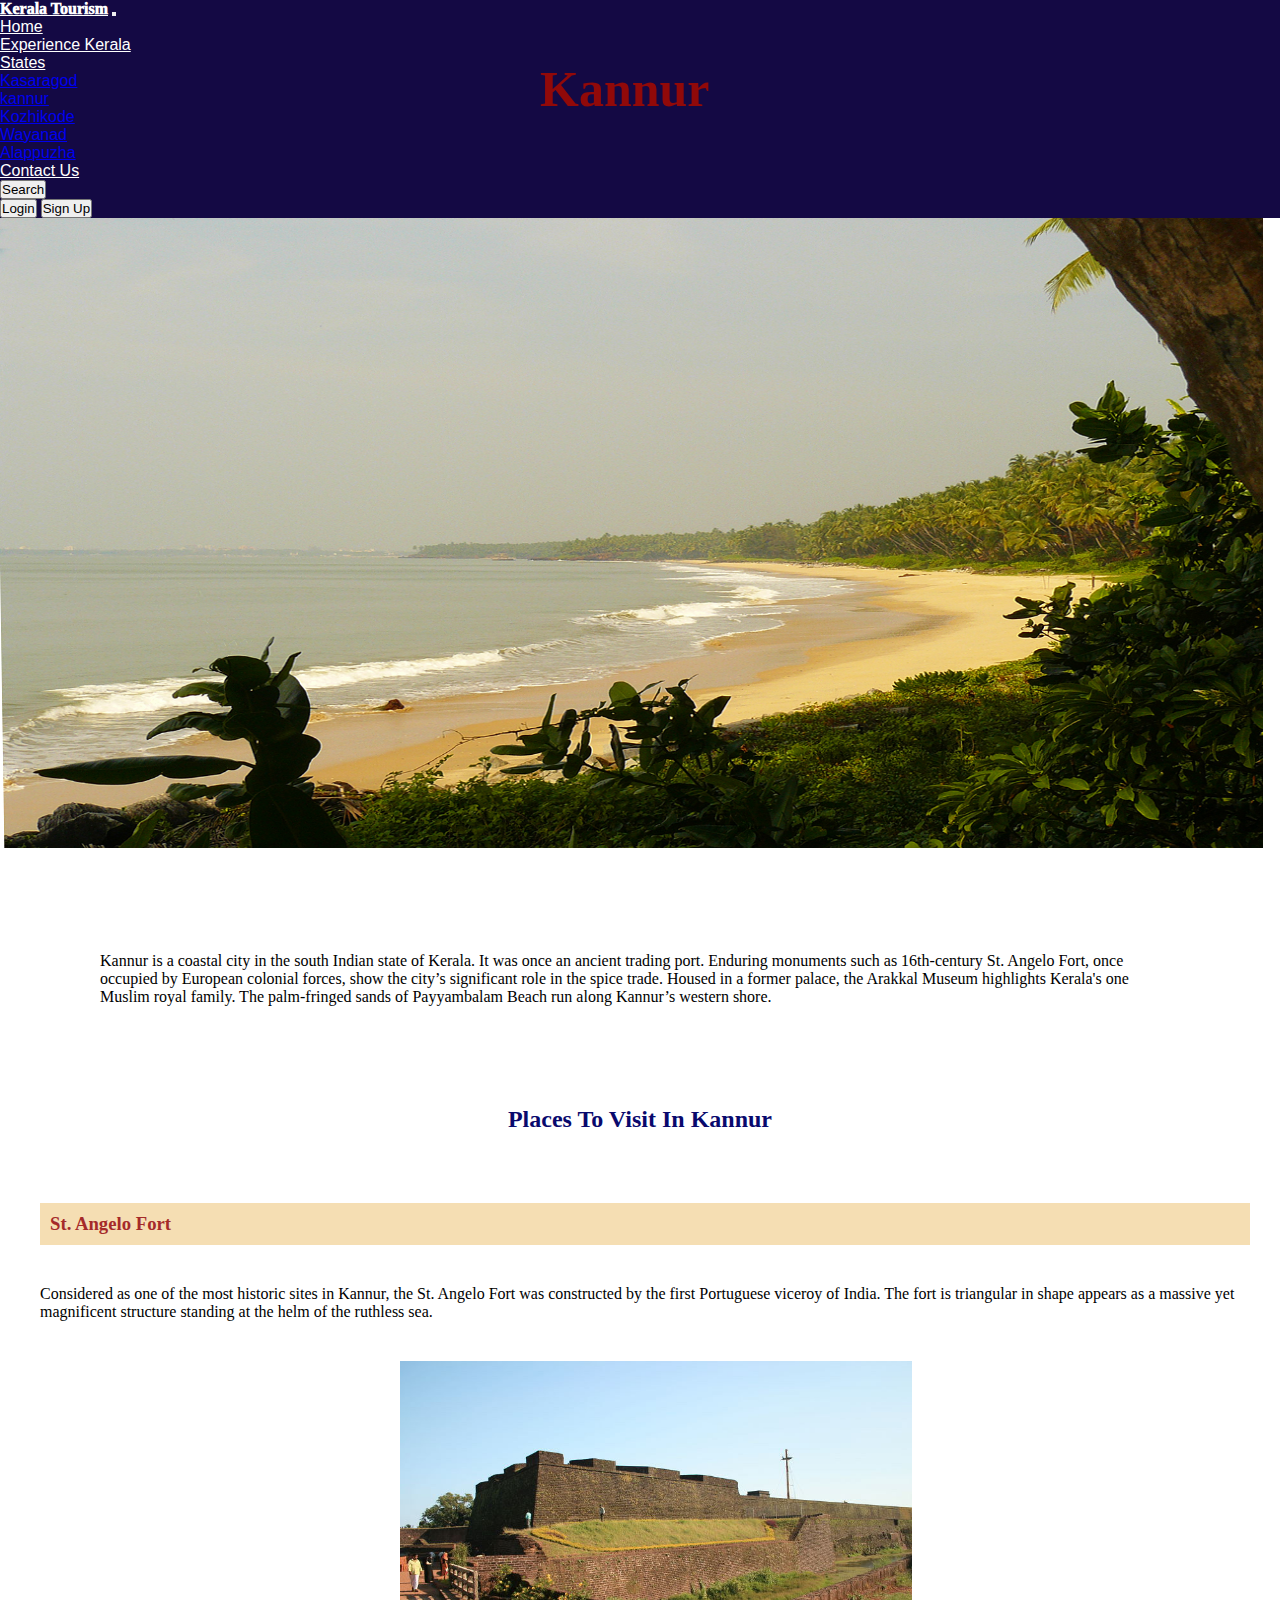
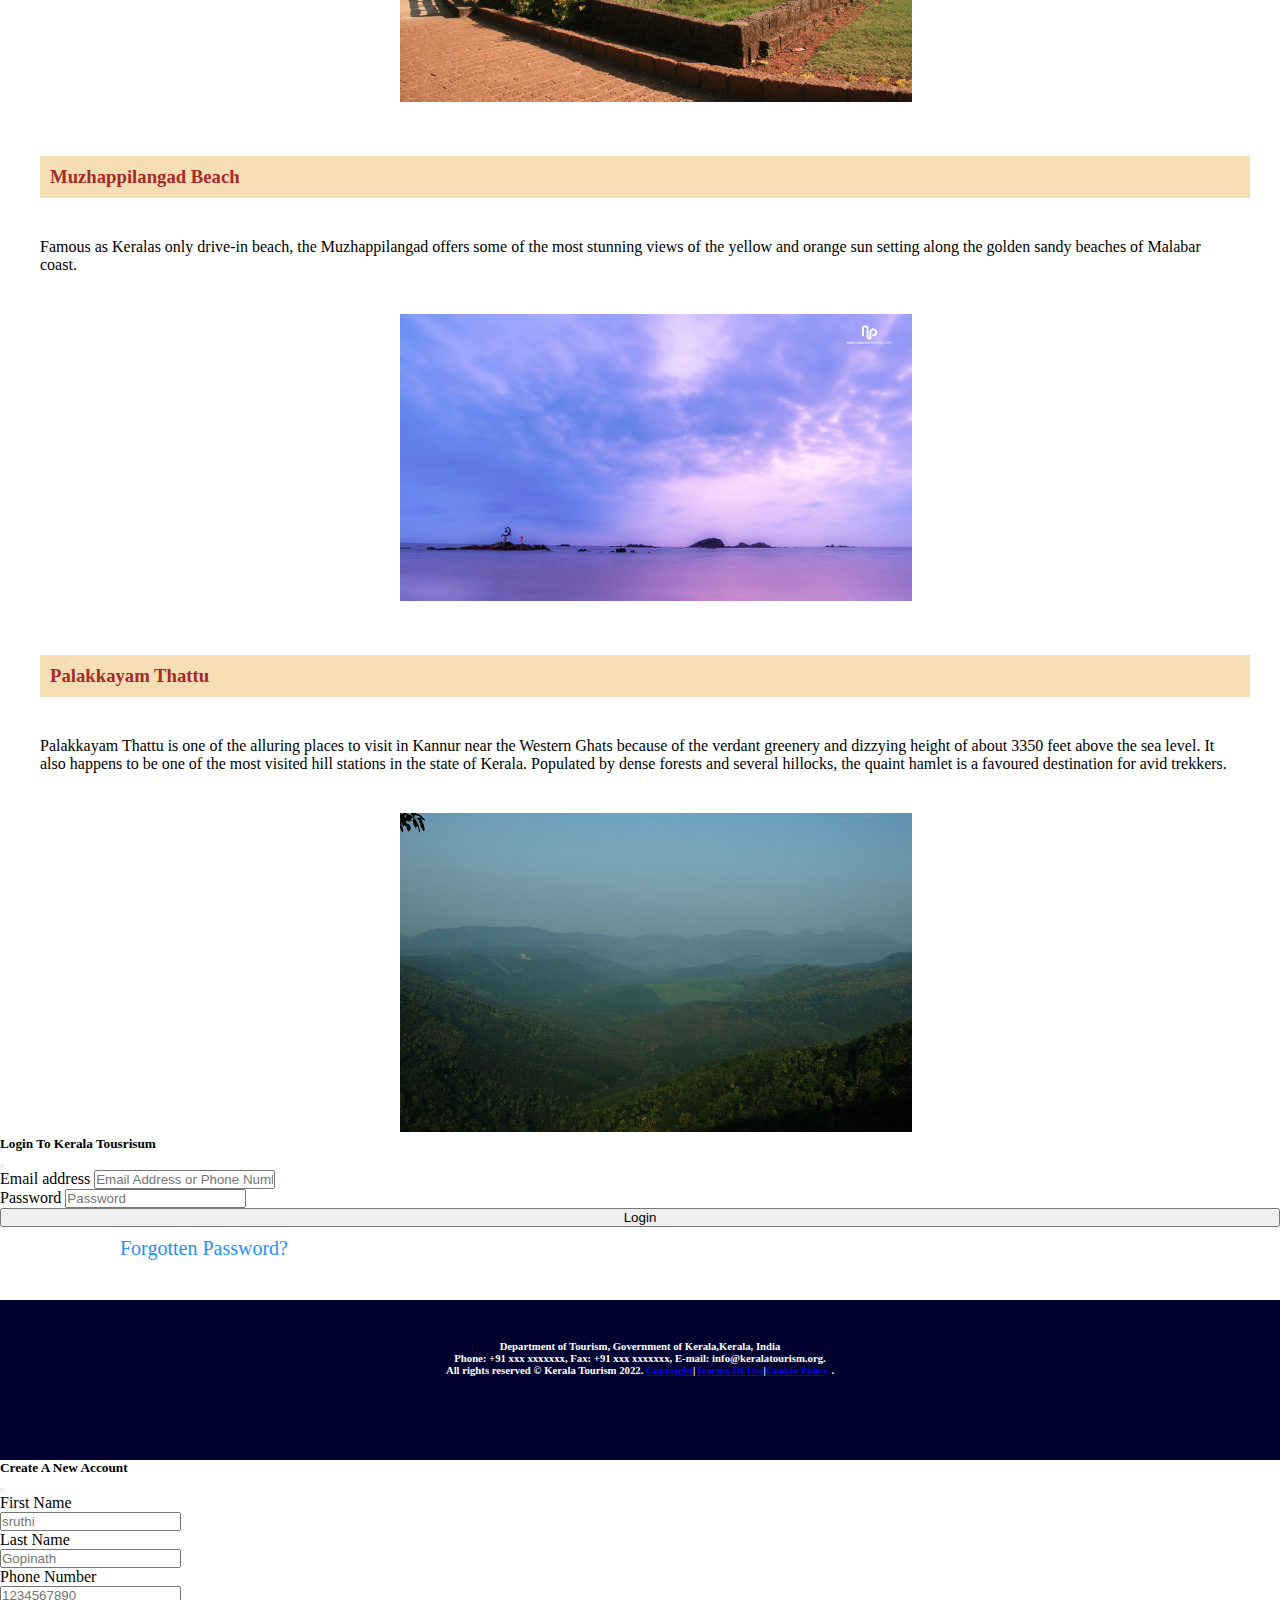
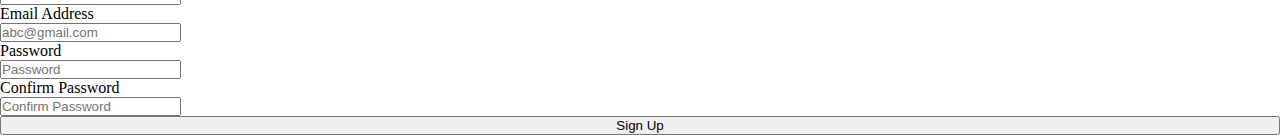
<file: kannur.html>
<!doctype html>
<html lang="en">
  <head>
    <!-- Required meta tags -->
    <meta charset="utf-8">
    <meta name="viewport" content="width=device-width, initial-scale=1">

    <!-- Bootstrap CSS -->
    <link href="https://cdn.jsdelivr.net/npm/bootstrap@5.1.3/dist/css/bootstrap.min.css" rel="stylesheet" integrity="sha384-1BmE4kWBq78iYhFldvKuhfTAU6auU8tT94WrHftjDbrCEXSU1oBoqyl2QvZ6jIW3" crossorigin="anonymous">
    <link rel="stylesheet" href="style.css">
    <title>Kannur</title>
  </head>
  <body>
   

    <nav class="navbar navbar-expand-lg fixed-top">
        <div class="container-fluid">
          <a class="navbar-brand" href="#">Kerala Tourism</a>
         

          <button class="navbar-toggler" type="button" data-bs-toggle="collapse" data-bs-target="#navbarSupportedContent" aria-controls="navbarSupportedContent" aria-expanded="false" aria-label="Toggle navigation">
            <span class="navbar-toggler-icon"></span>
          </button>
      
    
          <div class="collapse navbar-collapse justify-content-between" id="navbarSupportedContent">
            <ul class="navbar-nav ms-auto mb-2 mb-lg-0">
              <li class="nav-item">
                <a class="nav-link active" aria-current="page" href="index.html">Home</a>
              </li>
              <li class="nav-item">
                <a class="nav-link" href="#">Experience Kerala</a>
              </li>
              <li class="nav-item dropdown">
                <a class="nav-link dropdown-toggle" href="#" id="navbarDropdown" role="button" data-bs-toggle="dropdown"
                  aria-expanded="false">
                  States
                </a>
                <ul class="dropdown-menu" aria-labelledby="navbarDropdown">
                  <li><a class="dropdown-item" href="kasargod.html">Kasaragod</a></li>
                  <li><a class="dropdown-item" href="kannur.html">kannur</a></li>
                  <li><a class="dropdown-item" href="kozhicode.html">Kozhikode</a></li>
                  <li><a class="dropdown-item" href="wayanad.html">Wayanad</a></li>
                  <li><a class="dropdown-item" href="alappuzha.html">Alappuzha</a></li>
                </ul>
              </li>
              <li class="nav-item">
                <a class="nav-link" href="#">Contact Us</a>
              </li>
            </ul>
    
            <ul class="navbar-nav ms-auto">
              <button class="btn btn-outline-success" type="submit">Search</button>
            </ul>
            <div class="mx-2">
              <button class="btn btn-danger" data-bs-toggle="modal" data-bs-target="#loginModal">Login</button>
              <button class="btn btn-danger" data-bs-toggle="modal" data-bs-target="#signupModal">Sign Up</button>
            </div>
          </div>
         
        </div>
      </nav>
      <!-- content -->
      <div class="kas">
        <img src="kann.jpg" alt="">
       
        
     <h2>Kannur</h2>
     <p>Kannur is a coastal city in the south Indian state of Kerala. It was once an ancient trading port. Enduring monuments such as 16th-century St. Angelo Fort, once occupied by European colonial forces, show the city’s significant role in the spice trade. Housed in a former palace, the Arakkal Museum highlights Kerala's one Muslim royal family. The palm-fringed sands of Payyambalam Beach run along Kannur’s western shore.  </p>
    </div>
<!-- place to visit -->
<div class="baimg">
  <h2>Places To Visit In Kannur</h2>
  <h3>St. Angelo Fort</h3>
  
  <p>Considered as one of the most historic sites in Kannur, the St. Angelo Fort was constructed by the first Portuguese viceroy of India. The fort is triangular in shape appears as a massive yet magnificent structure standing at the helm of the ruthless sea.</p>
  
  <img src="ka1.jpg" alt="" class="img-fluid">
</div>
<div class="baimg">
  
  <h3>Muzhappilangad Beach</h3>
<p>Famous as Keralas only drive-in beach, the Muzhappilangad offers some of the most stunning views of the yellow and orange sun setting along the golden sandy beaches of Malabar coast. </p>
<img src="ka2.jpg" alt="">
</div>

<div class="baimg">
 
  <h3>Palakkayam Thattu</h3>
  <p>Palakkayam Thattu is one of the alluring places to visit in Kannur near the Western Ghats because of the verdant greenery and dizzying height of about 3350 feet above the sea level. It also happens to be one of the most visited hill stations in the state of Kerala. Populated by dense forests and several hillocks, the quaint hamlet is a favoured destination for avid trekkers.</p>
  
  <img src="ka3.jpg" alt="">

</div>

<!-- login modal -->
      <div class="modal fade" id="loginModal" tabindex="-1" aria-labelledby="loginModalLabel" aria-hidden="true">
        <div class="modal-dialog">
          <div class="modal-content">
            <div class="modal-header">
              <h5 class="modal-title" id="loginModalLabel">Login To Kerala Tousrisum</h5>
              <button type="button" class="btn-close" data-bs-dismiss="modal" aria-label="Close"></button>
            </div>
            <div class="modal-body">
    
              <form>
                <div class="mb-3">
                  <label for="exampleInputEmail1" class="form-label">Email address</label>
                  <input type="email" class="form-control" placeholder="Email Address or Phone Number"
                    id="exampleInputEmail1" aria-describedby="emailHelp">
    
                </div>
                <div class="mb-3">
                  <label for="exampleInputPassword1" class="form-label">Password</label>
                  <input type="password" class="form-control" placeholder="Password" id="exampleInputPassword1">
                </div>
    
                <button type="submit" class="btn btn-success">Login</button>
    
                <div class="loaccount">
                <a href="#"
                style="color:dodgerblue" >Forgotten Password?</a>
              </div>
              </form>
            </div>
          </div>
        </div>
      </div>
      <!-- login modal end -->
    <!-- footer -->
      <footer>
        <div class="footer-content">
          <h6>Department of Tourism, Government of Kerala,Kerala, India </h6>
          <h6>Phone: +91 xxx xxxxxxx, Fax: +91 xxx xxxxxxx, E-mail: info@keralatourism.org.</h6>
          <h6>All rights reserved © Kerala Tourism 2022. <a href="#">Copyright</a>|<a href="#">Tearms Of Use</a>|<a href="#">Cookie Policy</a> .</h6>
      
      
        </div>
      </footer>
<!-- footer end-->
      
       <!-- SignUp Modal -->
  <div class="modal fade" id="signupModal" tabindex="-1" aria-labelledby="signupModalLabel" aria-hidden="true">
    <div class="modal-dialog">
      <div class="modal-content">
        <div class="modal-header">
          <h5 class="modal-title" id="signupModalLabel">Create A New Account</h5>
          <button type="button" class="btn-close" data-bs-dismiss="modal" aria-label="Close"></button>
        </div>
        <div class="modal-body">
          <div class="form-group">
            <label class="mb-3 control-label">First Name</label>
            <div class="mb-3 inputGroupContainer">
              <div class="input-group">
                <span class="input-group-addon"><i class="glyphicon glyphicon-user"></i></span>
                <input name="first_name" placeholder="sruthi" class="form-control" type="text">
              </div>
            </div>
          </div>

          <div class="form-group">
            <label class="mb-3 control-label">Last Name</label>
            <div class="mb-3 inputGroupContainer">
              <div class="input-group">
                <span class="input-group-addon"><i class="glyphicon glyphicon-user"></i></span>
                <input name="last_name" placeholder="Gopinath" class="form-control" type="text">
              </div>
            </div>
          </div>

          <div class="form-group">
            <label class="mb-3 control-label">Phone Number</label>
            <div class="mb-3 inputGroupContainer">
              <div class="input-group">
                <span class="input-group-addon"><i class="glyphicon glyphicon-user"></i></span>
                <input name="user_name" placeholder="1234567890" class="form-control" type="text">
              </div>
            </div>
          </div>

          <div class="form-group">
            <label class="mb-3 control-label">Email Address</label>
            <div class="mb-3 inputGroupContainer">
              <div class="input-group">
                <span class="input-group-addon"><i class="glyphicon glyphicon-user"></i></span>
                <input name="user_name" placeholder="abc@gmail.com" class="form-control" type="text">
              </div>
            </div>
          </div>

          <div class="form-group">
            <label class="mb-3 control-label">Password</label>
            <div class="mb-3 inputGroupContainer">
              <div class="input-group">
                <span class="input-group-addon"><i class="glyphicon glyphicon-user"></i></span>
                <input name="user_password" placeholder="Password" class="form-control" type="password">
              </div>
            </div>
          </div>
          <div class="form-group">
            <label class="mb-3 control-label">Confirm Password</label>
            <div class="mb-3 inputGroupContainer">
              <div class="input-group">
                <span class="input-group-addon"><i class="glyphicon glyphicon-user"></i></span>
                <input name="confirm_password" placeholder="Confirm Password" class="form-control" type="password">
              </div>
            </div>
          </div>
          <button type="submit" class="btn btn-success">Sign Up</button>

          
        </div>     
      </div>  
      <!-- end modal -->

    <!-- Optional JavaScript; choose one of the two! -->

    <!-- Option 1: Bootstrap Bundle with Popper -->
    <script src="https://cdn.jsdelivr.net/npm/bootstrap@5.1.3/dist/js/bootstrap.bundle.min.js" integrity="sha384-ka7Sk0Gln4gmtz2MlQnikT1wXgYsOg+OMhuP+IlRH9sENBO0LRn5q+8nbTov4+1p" crossorigin="anonymous"></script>

    <!-- Option 2: Separate Popper and Bootstrap JS -->
    <!--
    <script src="https://cdn.jsdelivr.net/npm/@popperjs/core@2.10.2/dist/umd/popper.min.js" integrity="sha384-7+zCNj/IqJ95wo16oMtfsKbZ9ccEh31eOz1HGyDuCQ6wgnyJNSYdrPa03rtR1zdB" crossorigin="anonymous"></script>
    <script src="https://cdn.jsdelivr.net/npm/bootstrap@5.1.3/dist/js/bootstrap.min.js" integrity="sha384-QJHtvGhmr9XOIpI6YVutG+2QOK9T+ZnN4kzFN1RtK3zEFEIsxhlmWl5/YESvpZ13" crossorigin="anonymous"></script>
    -->
  </body>
</html>
</file>
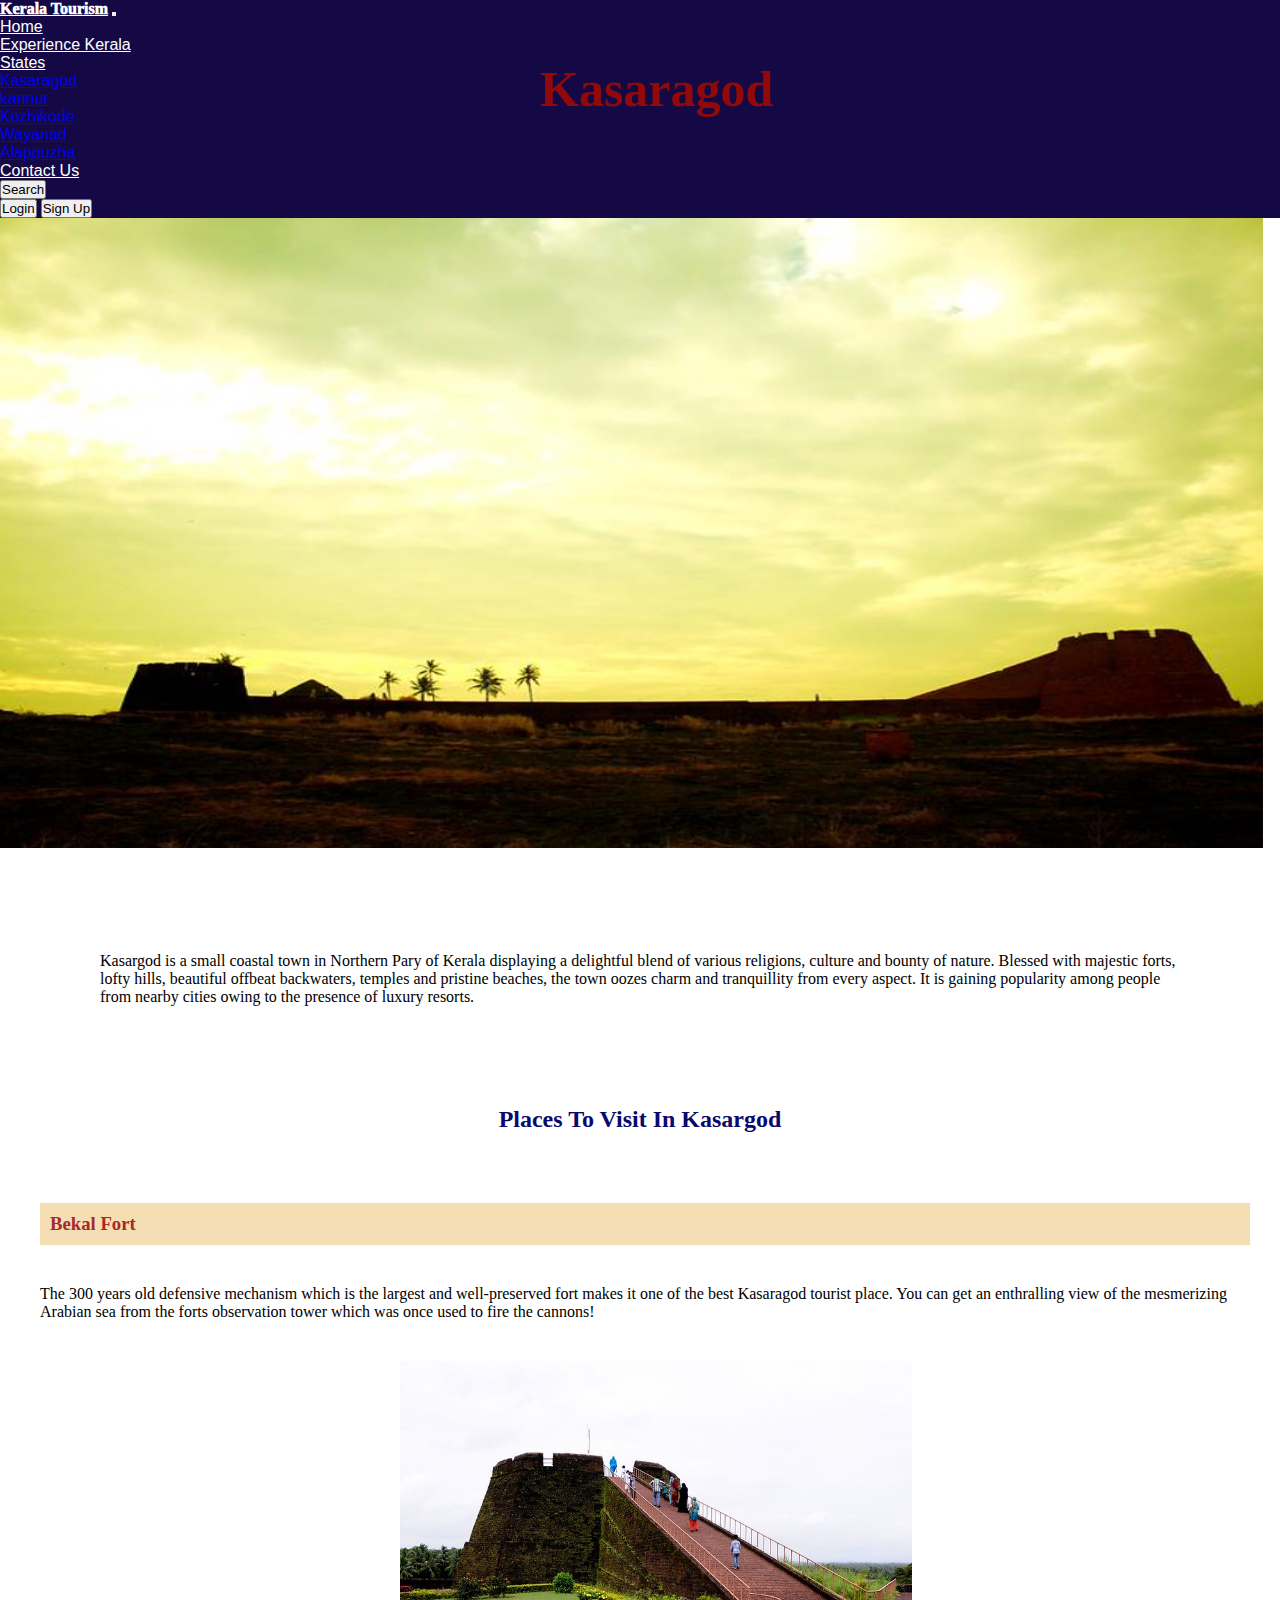
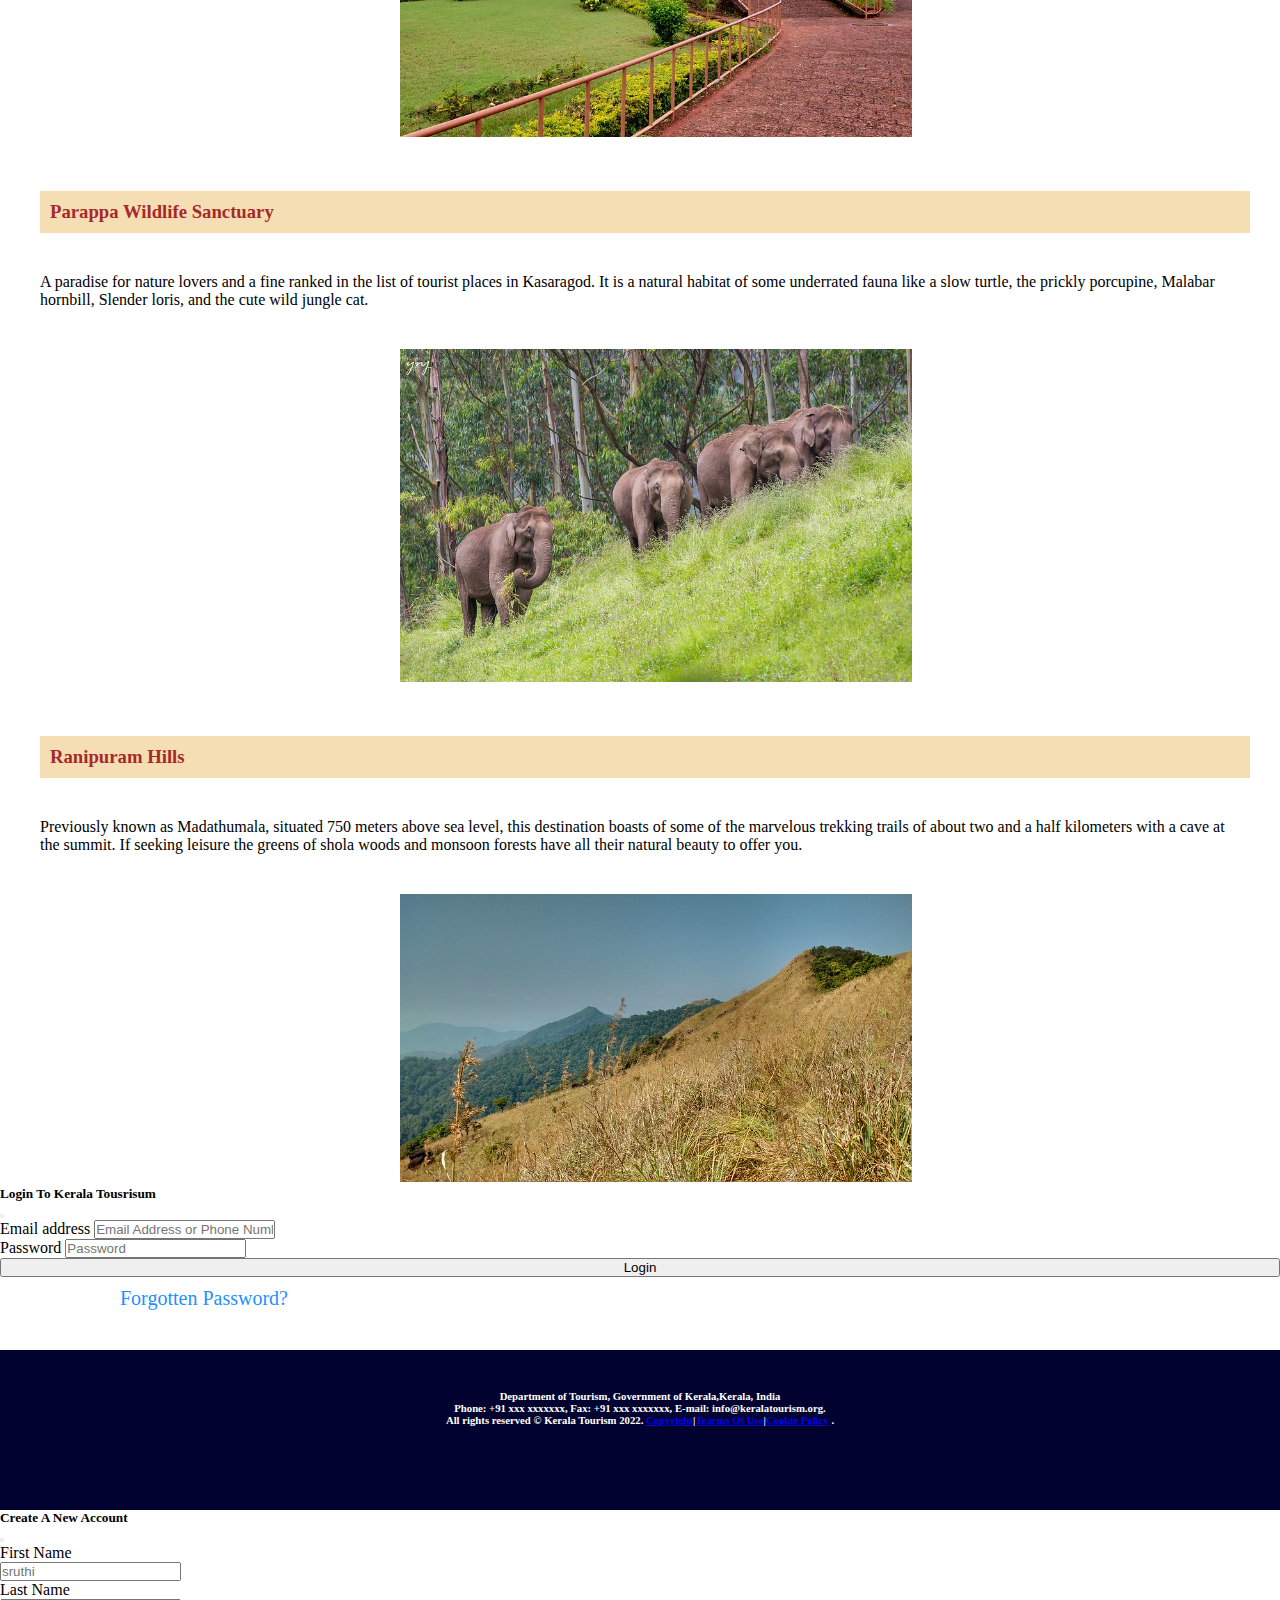
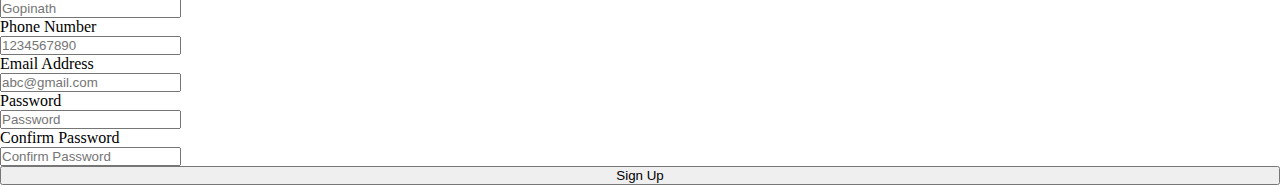
<file: kasargod.html>
<!doctype html>
<html lang="en">
  <head>
    <!-- Required meta tags -->
    <meta charset="utf-8">
    <meta name="viewport" content="width=device-width, initial-scale=1">

    <!-- Bootstrap CSS -->
    <link href="https://cdn.jsdelivr.net/npm/bootstrap@5.1.3/dist/css/bootstrap.min.css" rel="stylesheet" integrity="sha384-1BmE4kWBq78iYhFldvKuhfTAU6auU8tT94WrHftjDbrCEXSU1oBoqyl2QvZ6jIW3" crossorigin="anonymous">
    <link rel="stylesheet" href="style.css">
    <title>Kasargod</title>
  </head>
  <body>
    

    <nav class="navbar navbar-expand-lg fixed-top">
        <div class="container-fluid">
          <a class="navbar-brand" href="#">Kerala Tourism</a>
          
          <button class="navbar-toggler" type="button" data-bs-toggle="collapse" data-bs-target="#navbarSupportedContent" aria-controls="navbarSupportedContent" aria-expanded="false" aria-label="Toggle navigation">
            <span class="navbar-toggler-icon"></span>
          </button>
      
    
          <div class="collapse navbar-collapse justify-content-between" id="navbarSupportedContent">
            <ul class="navbar-nav ms-auto mb-2 mb-lg-0">
              <li class="nav-item">
                <a class="nav-link active" aria-current="page" href="index.html">Home</a>
              </li>
              <li class="nav-item">
                <a class="nav-link" href="#">Experience Kerala</a>
              </li>
              <li class="nav-item dropdown">
                <a class="nav-link dropdown-toggle" href="#" id="navbarDropdown" role="button" data-bs-toggle="dropdown"
                  aria-expanded="false">
                  States
                </a>
                <ul class="dropdown-menu" aria-labelledby="navbarDropdown">
                  <li><a class="dropdown-item" href="kasargod.html">Kasaragod</a></li>
                  <li><a class="dropdown-item" href="kannur.html">kannur</a></li>
                  <li><a class="dropdown-item" href="kozhicode.html">Kozhikode</a></li>
                  <li><a class="dropdown-item" href="wayanad.html">Wayanad</a></li>
                  <li><a class="dropdown-item" href="alappuzha.html">Alappuzha</a></li>
                </ul>
              </li>
              <li class="nav-item">
                <a class="nav-link" href="#">Contact Us</a>
              </li>
            </ul>
    
            <ul class="navbar-nav ms-auto">
              <button class="btn btn-outline-success" type="submit">Search</button>
            </ul>
            <div class="mx-2">
              <button class="btn btn-danger" data-bs-toggle="modal" data-bs-target="#loginModal">Login</button>
              <button class="btn btn-danger" data-bs-toggle="modal" data-bs-target="#signupModal">Sign Up</button>
            </div>
          </div>
         
        </div>
      </nav>
      <!-- content -->
      <div class="kas">
        <img src="kas.jpg" alt="">
       
        
     <h2>Kasaragod</h2>
     <p>Kasargod is a small coastal town in Northern Pary of Kerala displaying a delightful blend of various religions, culture and bounty of nature. Blessed with majestic forts, lofty hills, beautiful offbeat backwaters, temples and pristine beaches, the town oozes charm and tranquillity from every aspect. It is gaining popularity among people from nearby cities owing to the presence of luxury resorts. </p>
    </div>
<!-- place to visit -->
<div class="baimg">
  <h2>Places To Visit In Kasargod</h2>
  <h3>Bekal Fort</h3>
  
  <p>The 300 years old defensive mechanism which is
    the largest and well-preserved fort makes it one of the best Kasaragod tourist
    place. You can get an enthralling view of the mesmerizing Arabian sea from the
    forts observation tower which was once used to fire the cannons!</p>
  
  <img src="ba1.jpg" alt="">
</div>
<div class="baimg">
  
  <h3>Parappa Wildlife Sanctuary</h3>
<p>A paradise for nature lovers and a fine ranked in the list of tourist places in Kasaragod. It is a natural habitat of some underrated fauna like a slow turtle, the prickly porcupine, Malabar hornbill, Slender loris, and the cute wild jungle cat.</p>
<img src="ba2.jpg" alt="">
</div>

<div class="baimg">
 
  <h3>Ranipuram Hills</h3>
  <p>Previously known as Madathumala, situated 750 meters above sea level, this destination boasts of some of the marvelous trekking trails of about two and a half kilometers with a cave at the summit. If seeking leisure the greens of shola woods and monsoon forests have all their natural beauty to offer you.</p>
  
  <img src="ba3.jpg" alt="">

</div>

<!-- login modal -->
      <div class="modal fade" id="loginModal" tabindex="-1" aria-labelledby="loginModalLabel" aria-hidden="true">
        <div class="modal-dialog">
          <div class="modal-content">
            <div class="modal-header">
              <h5 class="modal-title" id="loginModalLabel">Login To Kerala Tousrisum</h5>
              <button type="button" class="btn-close" data-bs-dismiss="modal" aria-label="Close"></button>
            </div>
            <div class="modal-body">
    
              <form>
                <div class="mb-3">
                  <label for="exampleInputEmail1" class="form-label">Email address</label>
                  <input type="email" class="form-control" placeholder="Email Address or Phone Number"
                    id="exampleInputEmail1" aria-describedby="emailHelp">
    
                </div>
                <div class="mb-3">
                  <label for="exampleInputPassword1" class="form-label">Password</label>
                  <input type="password" class="form-control" placeholder="Password" id="exampleInputPassword1">
                </div>
    
                <button type="submit" class="btn btn-success">Login</button>
    
                <div class="loaccount">
                <a href="#"
                style="color:dodgerblue" >Forgotten Password?</a>
    
              </div>
              </form>
            </div>
          </div>
        </div>
      </div>
    <!-- footer -->
      <footer>
        <div class="footer-content">
          <h6>Department of Tourism, Government of Kerala,Kerala, India </h6>
          <h6>Phone: +91 xxx xxxxxxx, Fax: +91 xxx xxxxxxx, E-mail: info@keralatourism.org.</h6>
          <h6>All rights reserved © Kerala Tourism 2022. <a href="#">Copyright</a>|<a href="#">Tearms Of Use</a>|<a href="#">Cookie Policy</a> .</h6>
      
      
        </div>
      </footer>
<!-- footer -->
      
       <!-- SignUp Modal -->
  <div class="modal fade" id="signupModal" tabindex="-1" aria-labelledby="signupModalLabel" aria-hidden="true">
    <div class="modal-dialog">
      <div class="modal-content">
        <div class="modal-header">
          <h5 class="modal-title" id="signupModalLabel">Create A New Account</h5>
          <button type="button" class="btn-close" data-bs-dismiss="modal" aria-label="Close"></button>
        </div>
        <div class="modal-body">
          <div class="form-group">
            <label class="mb-3 control-label">First Name</label>
            <div class="mb-3 inputGroupContainer">
              <div class="input-group">
                <span class="input-group-addon"><i class="glyphicon glyphicon-user"></i></span>
                <input name="first_name" placeholder="sruthi" class="form-control" type="text">
              </div>
            </div>
          </div>

          <div class="form-group">
            <label class="mb-3 control-label">Last Name</label>
            <div class="mb-3 inputGroupContainer">
              <div class="input-group">
                <span class="input-group-addon"><i class="glyphicon glyphicon-user"></i></span>
                <input name="last_name" placeholder="Gopinath" class="form-control" type="text">
              </div>
            </div>
          </div>

          <div class="form-group">
            <label class="mb-3 control-label">Phone Number</label>
            <div class="mb-3 inputGroupContainer">
              <div class="input-group">
                <span class="input-group-addon"><i class="glyphicon glyphicon-user"></i></span>
                <input name="user_name" placeholder="1234567890" class="form-control" type="text">
              </div>
            </div>
          </div>

          <div class="form-group">
            <label class="mb-3 control-label">Email Address</label>
            <div class="mb-3 inputGroupContainer">
              <div class="input-group">
                <span class="input-group-addon"><i class="glyphicon glyphicon-user"></i></span>
                <input name="user_name" placeholder="abc@gmail.com" class="form-control" type="text">
              </div>
            </div>
          </div>

          <div class="form-group">
            <label class="mb-3 control-label">Password</label>
            <div class="mb-3 inputGroupContainer">
              <div class="input-group">
                <span class="input-group-addon"><i class="glyphicon glyphicon-user"></i></span>
                <input name="user_password" placeholder="Password" class="form-control" type="password">
              </div>
            </div>
          </div>
          <div class="form-group">
            <label class="mb-3 control-label">Confirm Password</label>
            <div class="mb-3 inputGroupContainer">
              <div class="input-group">
                <span class="input-group-addon"><i class="glyphicon glyphicon-user"></i></span>
                <input name="confirm_password" placeholder="Confirm Password" class="form-control" type="password">
              </div>
            </div>
          </div>
          <button type="submit" class="btn btn-success">Sign Up</button>
        </div>     
      </div>  
      <!-- end modal -->

    <!-- Optional JavaScript; choose one of the two! -->

    <!-- Option 1: Bootstrap Bundle with Popper -->
    <script src="https://cdn.jsdelivr.net/npm/bootstrap@5.1.3/dist/js/bootstrap.bundle.min.js" integrity="sha384-ka7Sk0Gln4gmtz2MlQnikT1wXgYsOg+OMhuP+IlRH9sENBO0LRn5q+8nbTov4+1p" crossorigin="anonymous"></script>

    <!-- Option 2: Separate Popper and Bootstrap JS -->
    <!--
    <script src="https://cdn.jsdelivr.net/npm/@popperjs/core@2.10.2/dist/umd/popper.min.js" integrity="sha384-7+zCNj/IqJ95wo16oMtfsKbZ9ccEh31eOz1HGyDuCQ6wgnyJNSYdrPa03rtR1zdB" crossorigin="anonymous"></script>
    <script src="https://cdn.jsdelivr.net/npm/bootstrap@5.1.3/dist/js/bootstrap.min.js" integrity="sha384-QJHtvGhmr9XOIpI6YVutG+2QOK9T+ZnN4kzFN1RtK3zEFEIsxhlmWl5/YESvpZ13" crossorigin="anonymous"></script>
    -->
  </body>
</html>
</file>
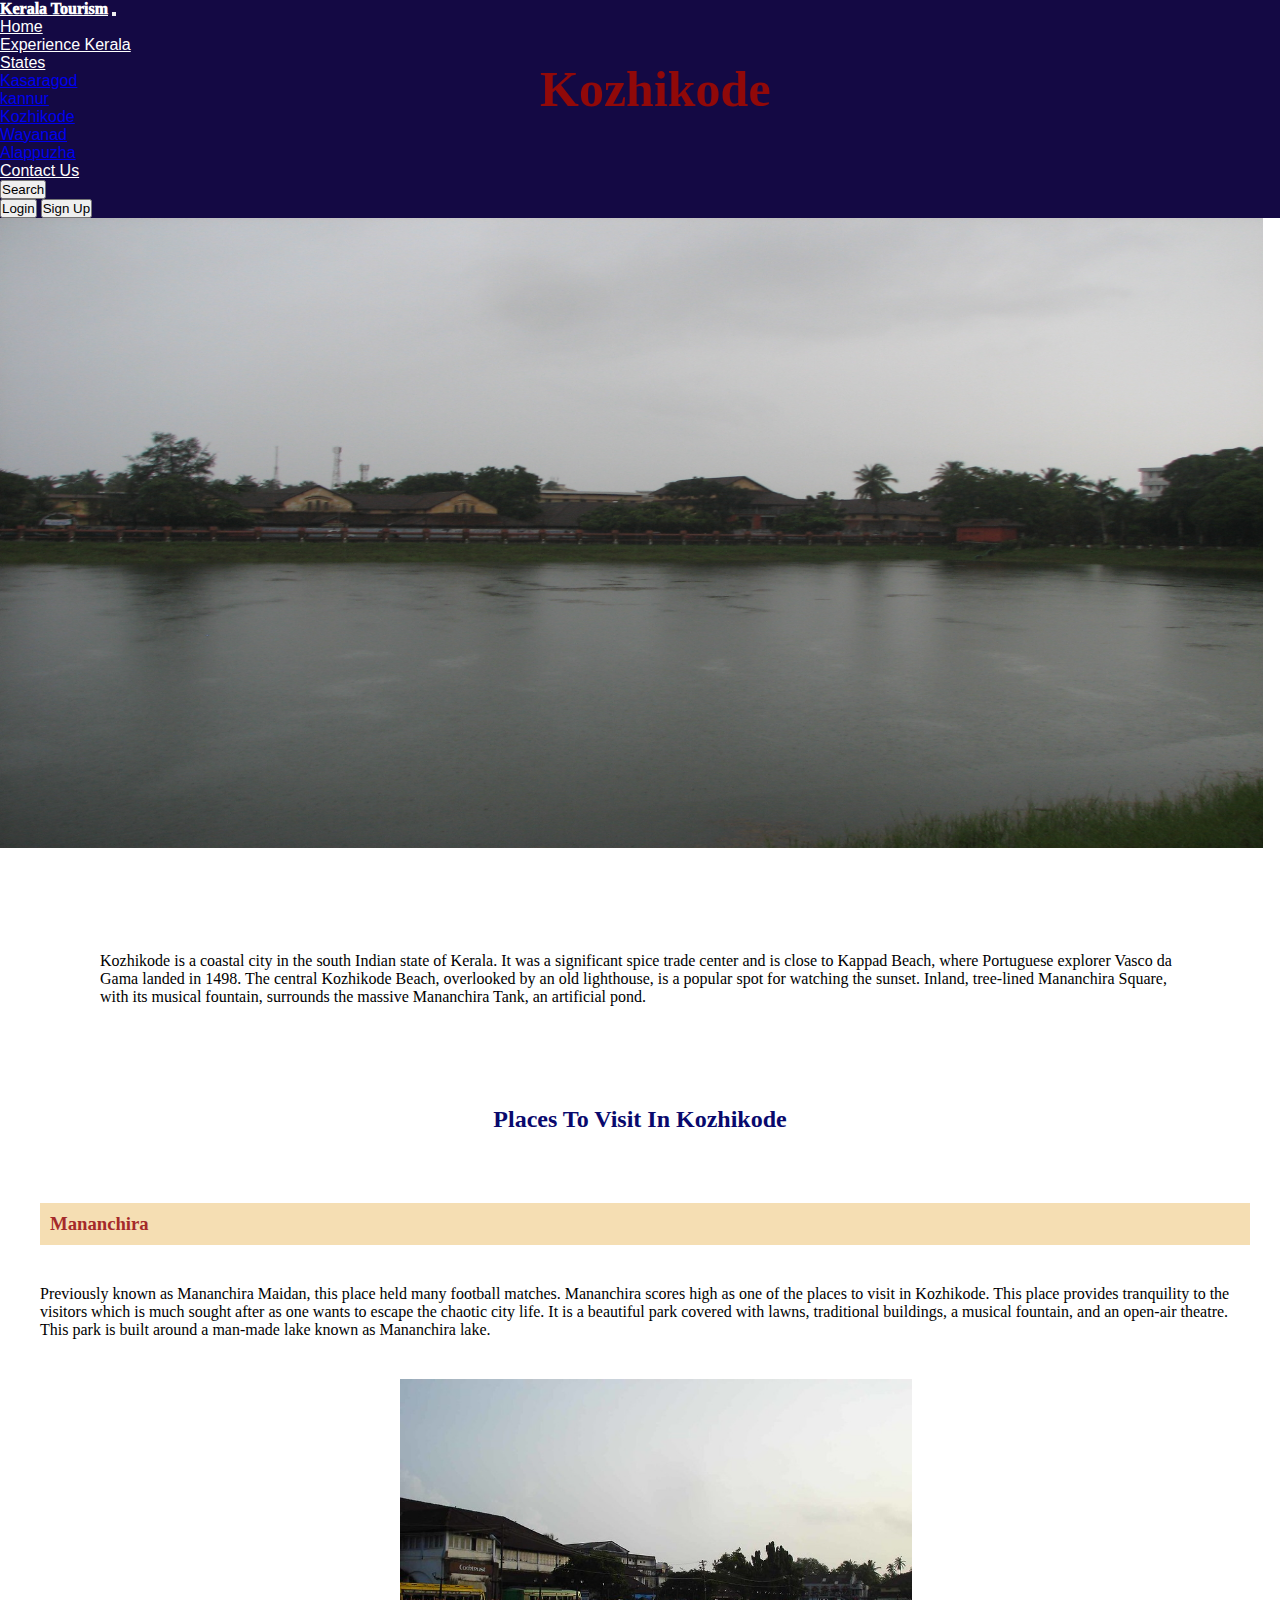
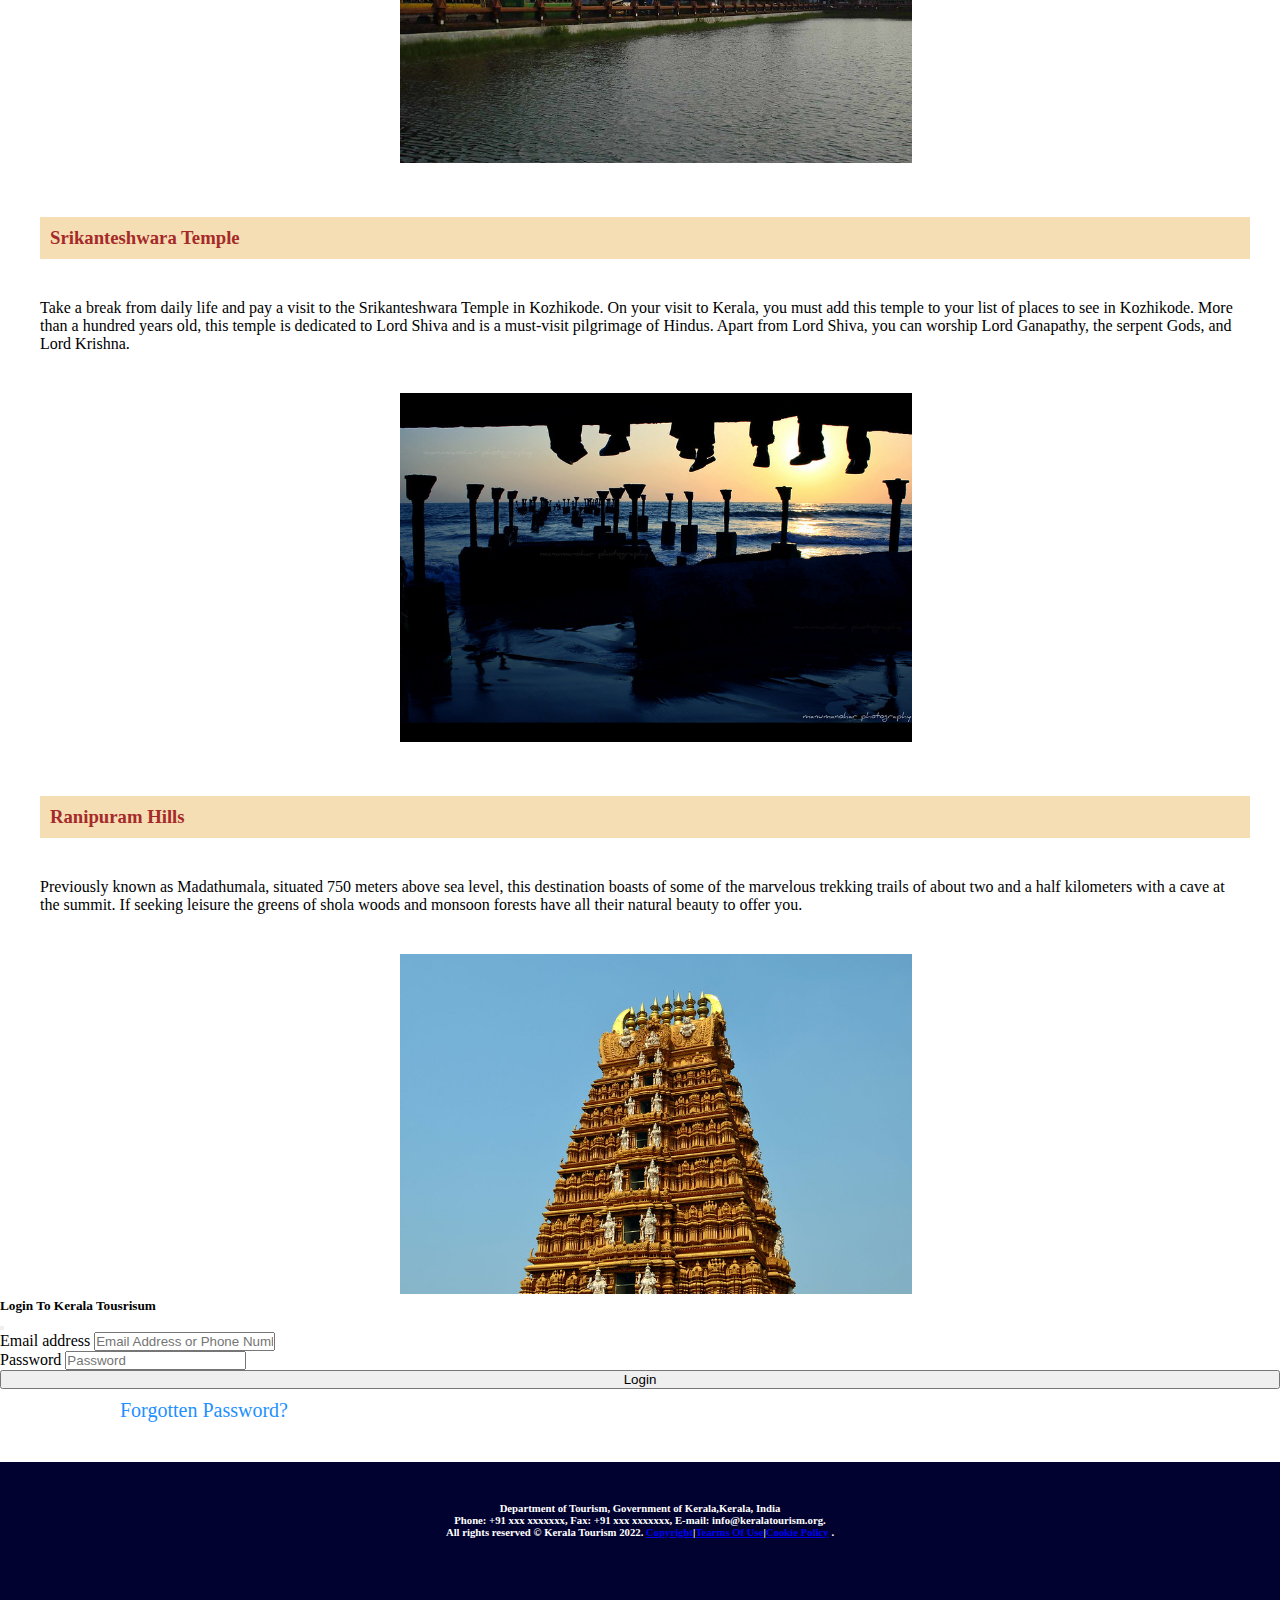
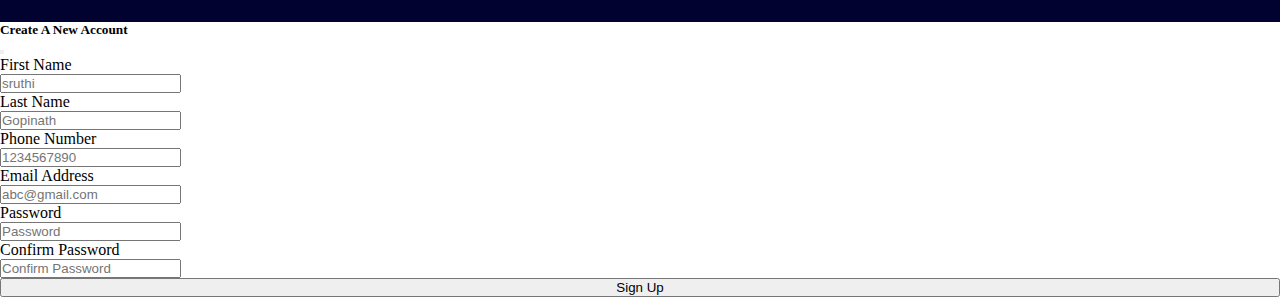
<file: kozhicode.html>
<!doctype html>
<html lang="en">
  <head>
    <!-- Required meta tags -->
    <meta charset="utf-8">
    <meta name="viewport" content="width=device-width, initial-scale=1">

    <!-- Bootstrap CSS -->
    <link href="https://cdn.jsdelivr.net/npm/bootstrap@5.1.3/dist/css/bootstrap.min.css" rel="stylesheet" integrity="sha384-1BmE4kWBq78iYhFldvKuhfTAU6auU8tT94WrHftjDbrCEXSU1oBoqyl2QvZ6jIW3" crossorigin="anonymous">
    <link rel="stylesheet" href="style.css">
    <title>Kozhikode</title>
  </head>
  <body>
    

    <nav class="navbar navbar-expand-lg fixed-top">
        <div class="container-fluid">
          <a class="navbar-brand" href="#">Kerala Tourism</a>
          
    
          <button class="navbar-toggler" type="button" data-bs-toggle="collapse" data-bs-target="#navbarSupportedContent" aria-controls="navbarSupportedContent" aria-expanded="false" aria-label="Toggle navigation">
            <span class="navbar-toggler-icon"></span>
          </button>
      

          <div class="collapse navbar-collapse justify-content-between" id="navbarSupportedContent">
            <ul class="navbar-nav ms-auto mb-2 mb-lg-0">
              <li class="nav-item">
                <a class="nav-link active" aria-current="page" href="index.html">Home</a>
              </li>
              <li class="nav-item">
                <a class="nav-link" href="#">Experience Kerala</a>
              </li>
              <li class="nav-item dropdown">
                <a class="nav-link dropdown-toggle" href="#" id="navbarDropdown" role="button" data-bs-toggle="dropdown"
                  aria-expanded="false">
                  States
                </a>
                <ul class="dropdown-menu" aria-labelledby="navbarDropdown">
                  <li><a class="dropdown-item" href="kasargod.html">Kasaragod</a></li>
                  <li><a class="dropdown-item" href="kannur.html">kannur</a></li>
                  <li><a class="dropdown-item" href="kozhicode.html">Kozhikode</a></li>
                  <li><a class="dropdown-item" href="wayanad.html">Wayanad</a></li>
                  <li><a class="dropdown-item" href="alappuzha.html">Alappuzha</a></li>
                </ul>
              </li>
              <li class="nav-item">
                <a class="nav-link" href="#">Contact Us</a>
              </li>
            </ul>
    
            <ul class="navbar-nav ms-auto">
              <button class="btn btn-outline-success" type="submit">Search</button>
            </ul>
            <div class="mx-2">
              <button class="btn btn-danger" data-bs-toggle="modal" data-bs-target="#loginModal">Login</button>
              <button class="btn btn-danger" data-bs-toggle="modal" data-bs-target="#signupModal">Sign Up</button>
            </div>
          </div>
         
        </div>
      </nav>
      <!-- content -->
      
      <div class="kas">
        <img src="ko1.jpg"  alt="">
       
        
     <h2>Kozhikode</h2>
     <p>Kozhikode is a coastal city in the south Indian state of Kerala. It was a significant spice trade center and is close to Kappad Beach, where Portuguese explorer Vasco da Gama landed in 1498. The central Kozhikode Beach, overlooked by an old lighthouse, is a popular spot for watching the sunset. Inland, tree-lined Mananchira Square, with its musical fountain, surrounds the massive Mananchira Tank, an artificial pond. </p>
    </div>
<!-- place to visit -->
<div class="baimg">
  <h2>Places To Visit In Kozhikode</h2>
  <h3>Mananchira</h3>
  
  <p>Previously known as Mananchira Maidan, this place held many football matches. Mananchira scores high as one of the places to visit in Kozhikode. This place provides tranquility to the visitors which is much sought after as one wants to escape the chaotic city life. It is a beautiful park covered with lawns, traditional buildings, a musical fountain, and an open-air theatre. This park is built around a man-made lake known as Mananchira lake.</p>
  
  <img src="ko3.jpg" alt="">
</div>
<div class="baimg">
  
  <h3>Srikanteshwara Temple</h3>
<p>Take a break from daily life and pay a visit to the Srikanteshwara Temple in Kozhikode. On your visit to Kerala, you must add this temple to your list of places to see in Kozhikode.   More than a hundred years old, this temple is dedicated to Lord Shiva and is a must-visit pilgrimage of Hindus. Apart from Lord Shiva, you can worship Lord Ganapathy, the serpent Gods, and Lord Krishna.
</p>
<img src="ko2.jpg"  alt="">
</div>

<div class="baimg">
 
  <h3>Ranipuram Hills</h3>
  <p>Previously known as Madathumala, situated 750 meters above sea level, this destination boasts of some of the marvelous trekking trails of about two and a half kilometers with a cave at the summit. If seeking leisure the greens of shola woods and monsoon forests have all their natural beauty to offer you.</p>
  
  <img src="ko4.jpg" alt="">

</div>

<!-- login modal -->
      <div class="modal fade" id="loginModal" tabindex="-1" aria-labelledby="loginModalLabel" aria-hidden="true">
        <div class="modal-dialog">
          <div class="modal-content">
            <div class="modal-header">
              <h5 class="modal-title" id="loginModalLabel">Login To Kerala Tousrisum</h5>
              <button type="button" class="btn-close" data-bs-dismiss="modal" aria-label="Close"></button>
            </div>
            <div class="modal-body">
    
              <form>
                <div class="mb-3">
                  <label for="exampleInputEmail1" class="form-label">Email address</label>
                  <input type="email" class="form-control" placeholder="Email Address or Phone Number"
                    id="exampleInputEmail1" aria-describedby="emailHelp">
    
                </div>
                <div class="mb-3">
                  <label for="exampleInputPassword1" class="form-label">Password</label>
                  <input type="password" class="form-control" placeholder="Password" id="exampleInputPassword1">
                </div>
    
                <button type="submit" class="btn btn-success">Login</button>
    
                <div class="loaccount">
                <a href="#"
                style="color:dodgerblue" >Forgotten Password?</a>
              </div>
              </form>
            </div>
          </div>
        </div>
      </div>
      <!-- login modal end -->
    <!-- footer -->
      <footer>
        <div class="footer-content">
          <h6>Department of Tourism, Government of Kerala,Kerala, India </h6>
          <h6>Phone: +91 xxx xxxxxxx, Fax: +91 xxx xxxxxxx, E-mail: info@keralatourism.org.</h6>
          <h6>All rights reserved © Kerala Tourism 2022. <a href="#">Copyright</a>|<a href="#">Tearms Of Use</a>|<a href="#">Cookie Policy</a> .</h6>
      
      
        </div>
      </footer>
<!-- footer -->
      
       <!-- SignUp Modal -->
  <div class="modal fade" id="signupModal" tabindex="-1" aria-labelledby="signupModalLabel" aria-hidden="true">
    <div class="modal-dialog">
      <div class="modal-content">
        <div class="modal-header">
          <h5 class="modal-title" id="signupModalLabel">Create A New Account</h5>
          <button type="button" class="btn-close" data-bs-dismiss="modal" aria-label="Close"></button>
        </div>
        <div class="modal-body">
          <div class="form-group">
            <label class="mb-3 control-label">First Name</label>
            <div class="mb-3 inputGroupContainer">
              <div class="input-group">
                <span class="input-group-addon"><i class="glyphicon glyphicon-user"></i></span>
                <input name="first_name" placeholder="sruthi" class="form-control" type="text">
              </div>
            </div>
          </div>

          <div class="form-group">
            <label class="mb-3 control-label">Last Name</label>
            <div class="mb-3 inputGroupContainer">
              <div class="input-group">
                <span class="input-group-addon"><i class="glyphicon glyphicon-user"></i></span>
                <input name="last_name" placeholder="Gopinath" class="form-control" type="text">
              </div>
            </div>
          </div>

          <div class="form-group">
            <label class="mb-3 control-label">Phone Number</label>
            <div class="mb-3 inputGroupContainer">
              <div class="input-group">
                <span class="input-group-addon"><i class="glyphicon glyphicon-user"></i></span>
                <input name="user_name" placeholder="1234567890" class="form-control" type="text">
              </div>
            </div>
          </div>

          <div class="form-group">
            <label class="mb-3 control-label">Email Address</label>
            <div class="mb-3 inputGroupContainer">
              <div class="input-group">
                <span class="input-group-addon"><i class="glyphicon glyphicon-user"></i></span>
                <input name="user_name" placeholder="abc@gmail.com" class="form-control" type="text">
              </div>
            </div>
          </div>

          <div class="form-group">
            <label class="mb-3 control-label">Password</label>
            <div class="mb-3 inputGroupContainer">
              <div class="input-group">
                <span class="input-group-addon"><i class="glyphicon glyphicon-user"></i></span>
                <input name="user_password" placeholder="Password" class="form-control" type="password">
              </div>
            </div>
          </div>
          <div class="form-group">
            <label class="mb-3 control-label">Confirm Password</label>
            <div class="mb-3 inputGroupContainer">
              <div class="input-group">
                <span class="input-group-addon"><i class="glyphicon glyphicon-user"></i></span>
                <input name="confirm_password" placeholder="Confirm Password" class="form-control" type="password">
              </div>
            </div>
          </div>
          <button type="submit" class="btn btn-success">Sign Up</button>
        </div>     
      </div>  
      <!-- end modal -->

    <!-- Optional JavaScript; choose one of the two! -->

    <!-- Option 1: Bootstrap Bundle with Popper -->
    <script src="https://cdn.jsdelivr.net/npm/bootstrap@5.1.3/dist/js/bootstrap.bundle.min.js" integrity="sha384-ka7Sk0Gln4gmtz2MlQnikT1wXgYsOg+OMhuP+IlRH9sENBO0LRn5q+8nbTov4+1p" crossorigin="anonymous"></script>

    <!-- Option 2: Separate Popper and Bootstrap JS -->
    <!--
    <script src="https://cdn.jsdelivr.net/npm/@popperjs/core@2.10.2/dist/umd/popper.min.js" integrity="sha384-7+zCNj/IqJ95wo16oMtfsKbZ9ccEh31eOz1HGyDuCQ6wgnyJNSYdrPa03rtR1zdB" crossorigin="anonymous"></script>
    <script src="https://cdn.jsdelivr.net/npm/bootstrap@5.1.3/dist/js/bootstrap.min.js" integrity="sha384-QJHtvGhmr9XOIpI6YVutG+2QOK9T+ZnN4kzFN1RtK3zEFEIsxhlmWl5/YESvpZ13" crossorigin="anonymous"></script>
    -->
  </body>
</html>
</file>
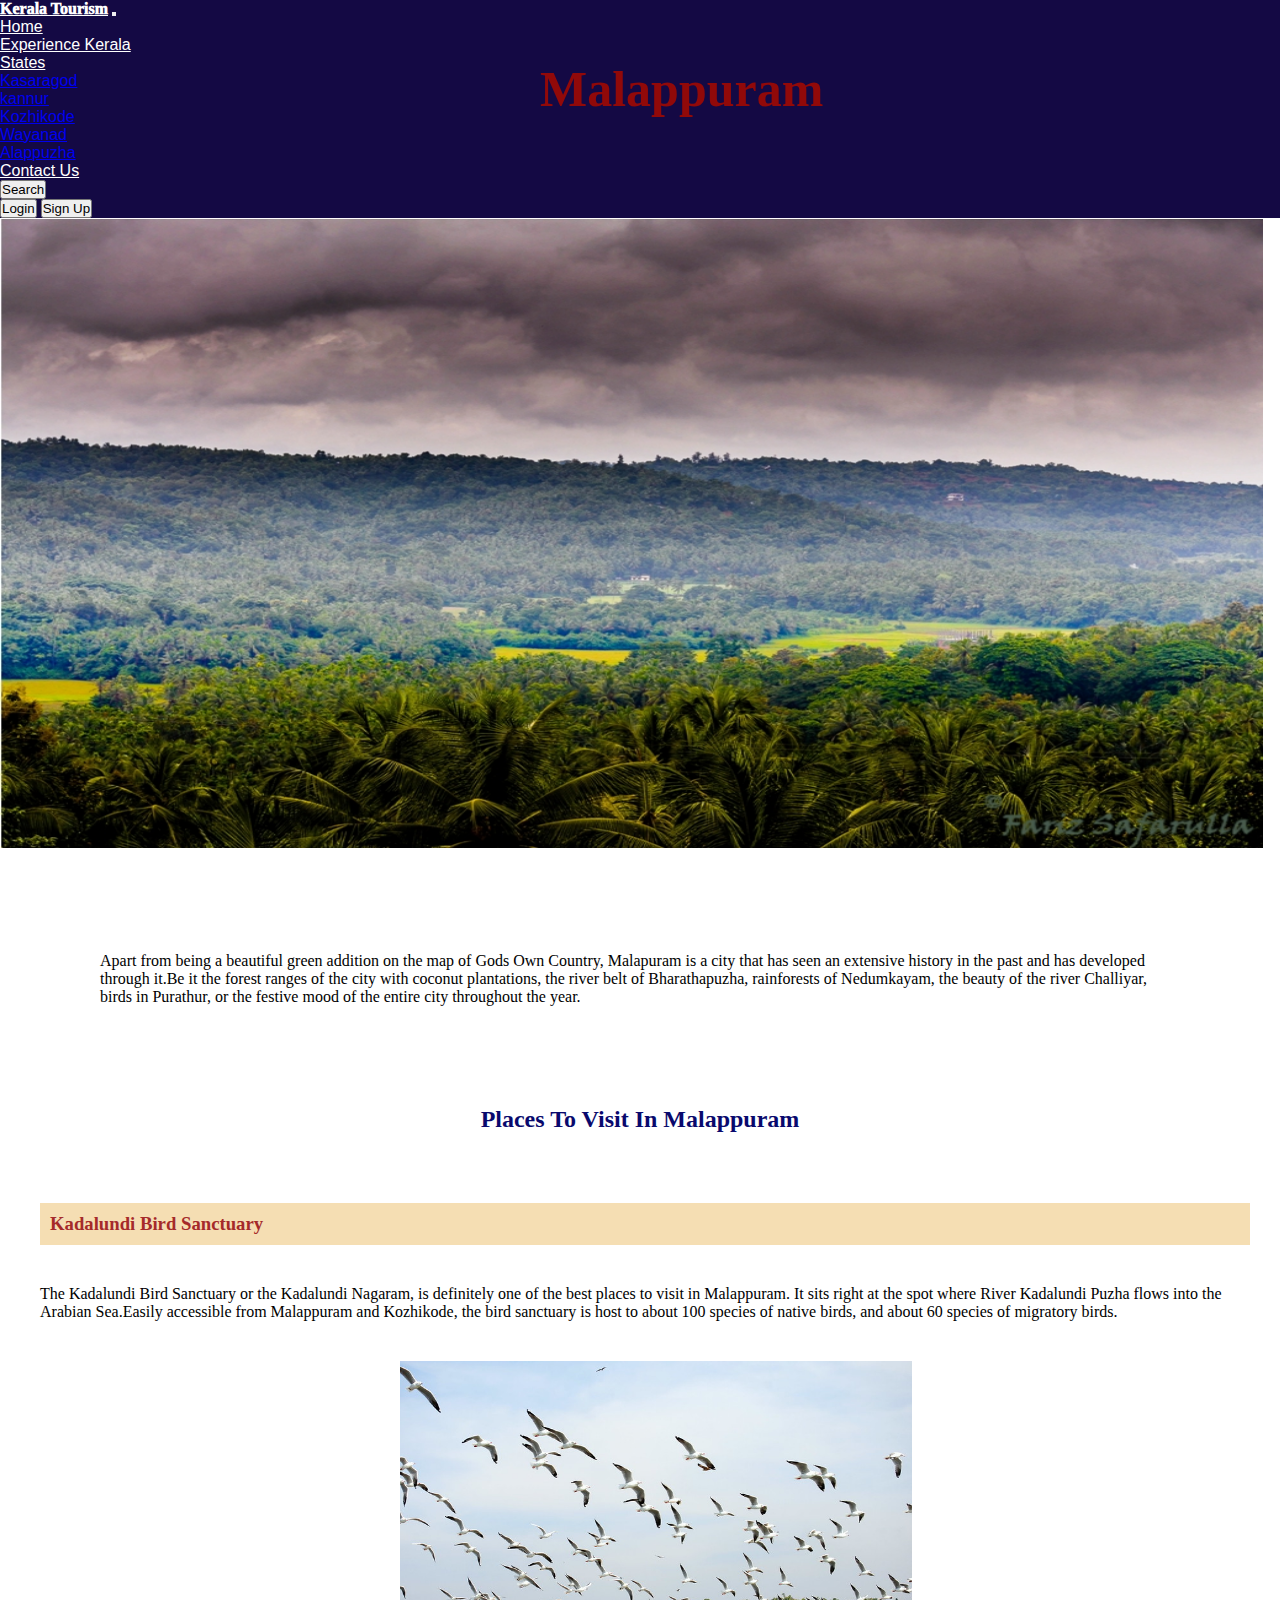
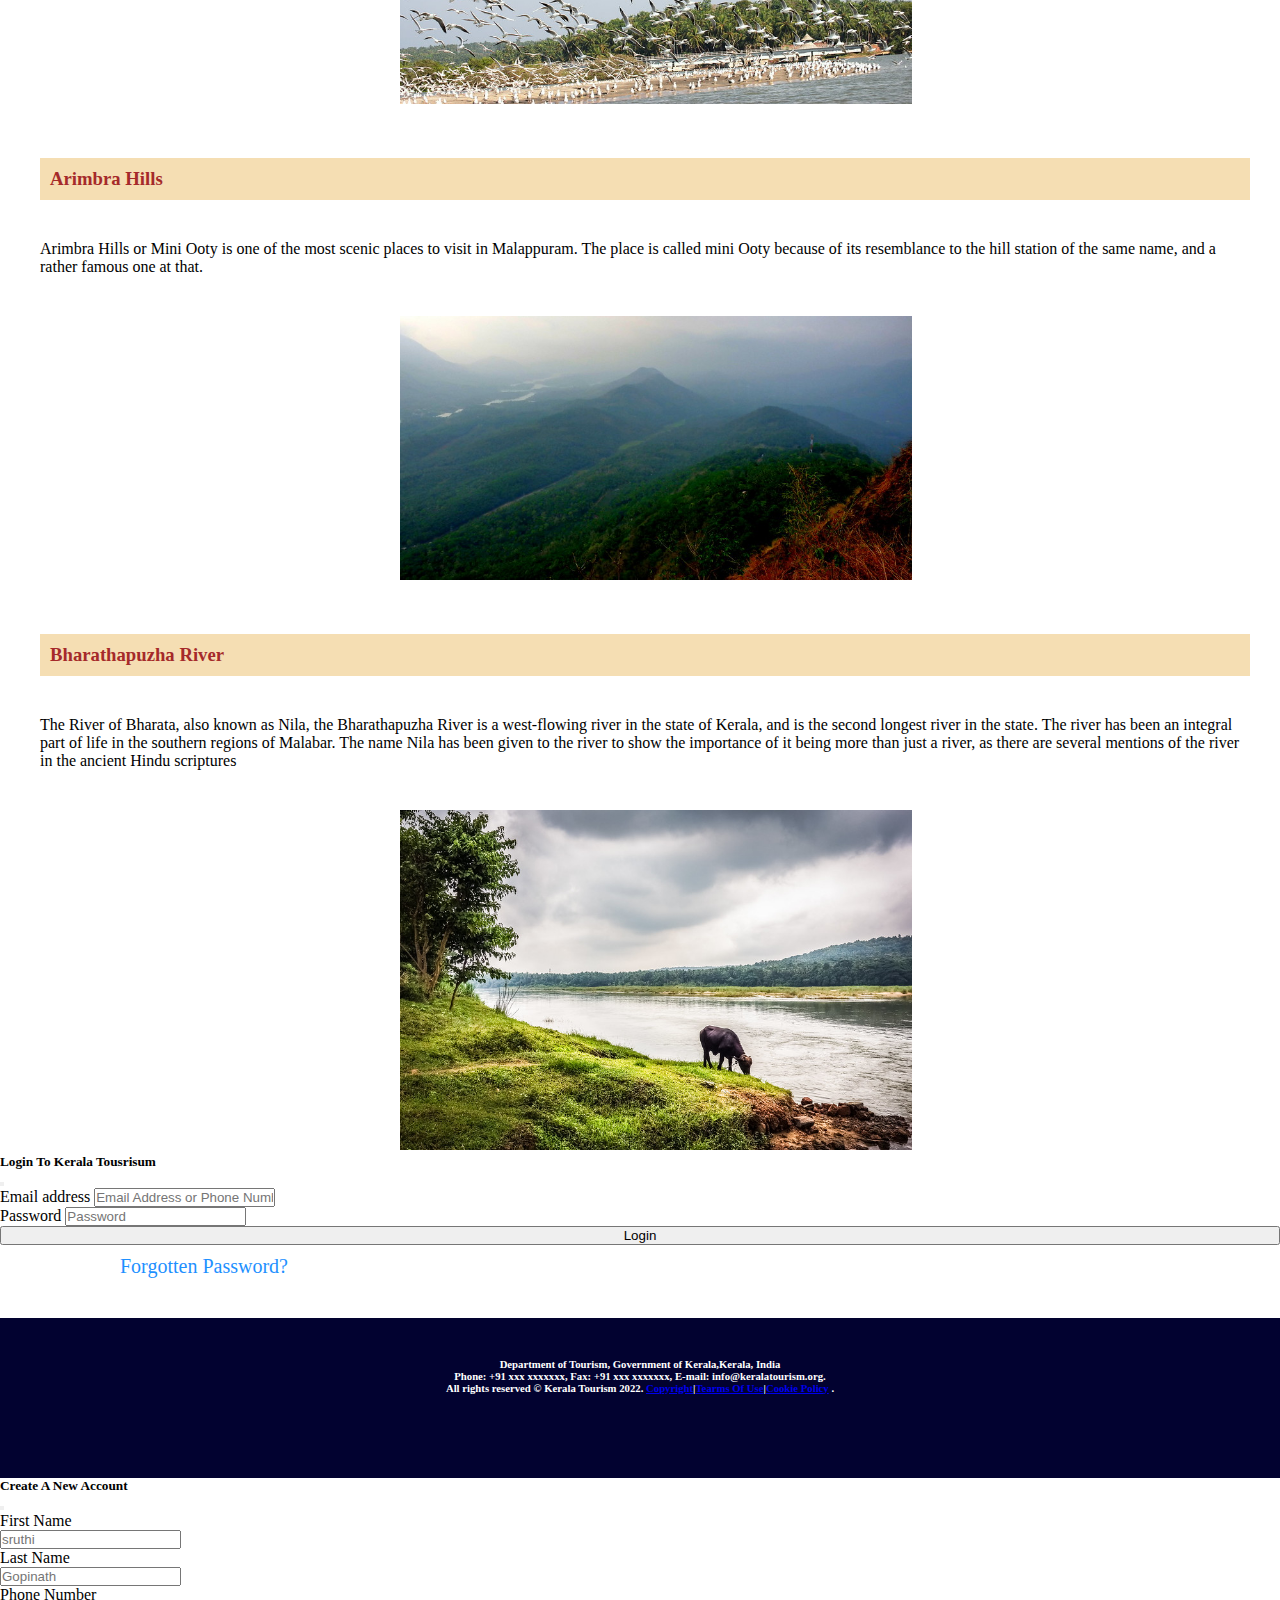
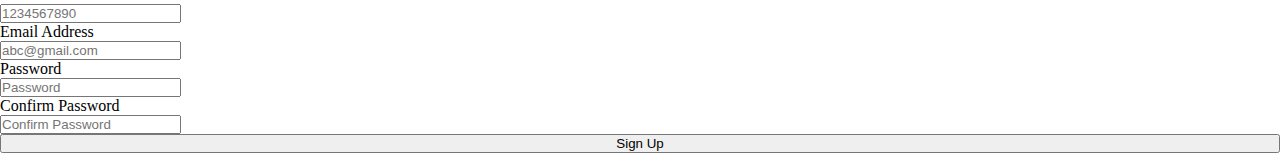
<file: malappuram.html>
<!doctype html>
<html lang="en">
  <head>
    <!-- Required meta tags -->
    <meta charset="utf-8">
    <meta name="viewport" content="width=device-width, initial-scale=1">

    <!-- Bootstrap CSS -->
    <link href="https://cdn.jsdelivr.net/npm/bootstrap@5.1.3/dist/css/bootstrap.min.css" rel="stylesheet" integrity="sha384-1BmE4kWBq78iYhFldvKuhfTAU6auU8tT94WrHftjDbrCEXSU1oBoqyl2QvZ6jIW3" crossorigin="anonymous">
    <link rel="stylesheet" href="style.css">
    <title>Alappuzha</title>
  </head>
  <body>
    

    <nav class="navbar navbar-expand-lg fixed-top">
        <div class="container-fluid">
          <a class="navbar-brand" href="#">Kerala Tourism</a>
          
          <button class="navbar-toggler" type="button" data-bs-toggle="collapse" data-bs-target="#navbarSupportedContent" aria-controls="navbarSupportedContent" aria-expanded="false" aria-label="Toggle navigation">
            <span class="navbar-toggler-icon"></span>
          </button>
      
    
          <div class="collapse navbar-collapse justify-content-between" id="navbarSupportedContent">
            <ul class="navbar-nav ms-auto mb-2 mb-lg-0">
              <li class="nav-item">
                <a class="nav-link active" aria-current="page" href="index.html">Home</a>
              </li>
              <li class="nav-item">
                <a class="nav-link" href="#">Experience Kerala</a>
              </li>
              <li class="nav-item dropdown">
                <a class="nav-link dropdown-toggle" href="#" id="navbarDropdown" role="button" data-bs-toggle="dropdown"
                  aria-expanded="false">
                  States
                </a>
                <ul class="dropdown-menu" aria-labelledby="navbarDropdown">
                  <li><a class="dropdown-item" href="kasargod.html">Kasaragod</a></li>
                  <li><a class="dropdown-item" href="kannur.html">kannur</a></li>
                  <li><a class="dropdown-item" href="kozhicode.html">Kozhikode</a></li>
                  <li><a class="dropdown-item" href="wayanad.html">Wayanad</a></li>
                  <li><a class="dropdown-item" href="alappuzha.html">Alappuzha</a></li>
                </ul>
              </li>
              <li class="nav-item">
                <a class="nav-link" href="#">Contact Us</a>
              </li>
            </ul>
    
            <ul class="navbar-nav ms-auto">
              <button class="btn btn-outline-success" type="submit">Search</button>
            </ul>
            <div class="mx-2">
              <button class="btn btn-danger" data-bs-toggle="modal" data-bs-target="#loginModal">Login</button>
              <button class="btn btn-danger" data-bs-toggle="modal" data-bs-target="#signupModal">Sign Up</button>
            </div>
          </div>
         
        </div>
      </nav>
      <!-- content -->
      <div class="kas">
        <img src="al1.jpg" alt="">
       
        
     <h2>Malappuram</h2>
     <p>Apart from being a beautiful green addition on the map of Gods Own Country, Malapuram is a city that has seen an extensive history in the past and has developed through it.Be it the forest ranges of the city with coconut plantations, the river belt of Bharathapuzha, rainforests of Nedumkayam, the beauty of the river Challiyar, birds in Purathur, or the festive mood of the entire city throughout the year. </p>
    </div>
<!-- place to visit -->
<div class="baimg">
  <h2>Places To Visit In Malappuram</h2>
  <h3>Kadalundi Bird Sanctuary</h3>
  
  <p>The Kadalundi Bird Sanctuary or the Kadalundi Nagaram, is definitely one of the best places to visit in Malappuram. It sits right at the spot where River Kadalundi Puzha flows into the Arabian Sea.Easily accessible from Malappuram and Kozhikode, the bird sanctuary is host to about 100 species of native birds, and about 60 species of migratory birds. 
  </p>
  
  <img src="al2.jpg" alt="">
</div>
<div class="baimg">
  
  <h3>Arimbra Hills</h3>
<p>Arimbra Hills or Mini Ooty is one of the most scenic places to visit in Malappuram. The place is called mini Ooty because of its resemblance to the hill station of the same name, and a rather famous one at that. 
</p>
<img src="al3.jpg" alt="">
</div>

<div class="baimg">
 
  <h3>Bharathapuzha River</h3>
  <p>The River of Bharata, also known as Nila, the Bharathapuzha River is a west-flowing river in the state of Kerala, and is the second longest river in the state. The river has been an integral part of life in the southern regions of Malabar. The name Nila has been given to the river to show the importance of it being more than just a river, as there are several mentions of the river in the ancient Hindu scriptures</p>
  
  <img src="al4.jpg" alt="">

</div>

<!-- login modal -->
      <div class="modal fade" id="loginModal" tabindex="-1" aria-labelledby="loginModalLabel" aria-hidden="true">
        <div class="modal-dialog">
          <div class="modal-content">
            <div class="modal-header">
              <h5 class="modal-title" id="loginModalLabel">Login To Kerala Tousrisum</h5>
              <button type="button" class="btn-close" data-bs-dismiss="modal" aria-label="Close"></button>
            </div>
            <div class="modal-body">
    
              <form>
                <div class="mb-3">
                  <label for="exampleInputEmail1" class="form-label">Email address</label>
                  <input type="email" class="form-control" placeholder="Email Address or Phone Number"
                    id="exampleInputEmail1" aria-describedby="emailHelp">
    
                </div>
                <div class="mb-3">
                  <label for="exampleInputPassword1" class="form-label">Password</label>
                  <input type="password" class="form-control" placeholder="Password" id="exampleInputPassword1">
                </div>
    
                <button type="submit" class="btn btn-success">Login</button>
    
                <div class="loaccount">
                <a href="#"
                style="color:dodgerblue" >Forgotten Password?</a>
              </div>
              </form>
            </div>
          </div>
        </div>
      </div>
      <!-- login modal end -->
    <!-- footer -->
      <footer>
        <div class="footer-content">
          <h6>Department of Tourism, Government of Kerala,Kerala, India </h6>
          <h6>Phone: +91 xxx xxxxxxx, Fax: +91 xxx xxxxxxx, E-mail: info@keralatourism.org.</h6>
          <h6>All rights reserved © Kerala Tourism 2022. <a href="#">Copyright</a>|<a href="#">Tearms Of Use</a>|<a href="#">Cookie Policy</a> .</h6>
      
      
        </div>
      </footer>
<!-- footer -->
      
       <!-- SignUp Modal -->
  <div class="modal fade" id="signupModal" tabindex="-1" aria-labelledby="signupModalLabel" aria-hidden="true">
    <div class="modal-dialog">
      <div class="modal-content">
        <div class="modal-header">
          <h5 class="modal-title" id="signupModalLabel">Create A New Account</h5>
          <button type="button" class="btn-close" data-bs-dismiss="modal" aria-label="Close"></button>
        </div>
        <div class="modal-body">
          <div class="form-group">
            <label class="mb-3 control-label">First Name</label>
            <div class="mb-3 inputGroupContainer">
              <div class="input-group">
                <span class="input-group-addon"><i class="glyphicon glyphicon-user"></i></span>
                <input name="first_name" placeholder="sruthi" class="form-control" type="text">
              </div>
            </div>
          </div>

          <div class="form-group">
            <label class="mb-3 control-label">Last Name</label>
            <div class="mb-3 inputGroupContainer">
              <div class="input-group">
                <span class="input-group-addon"><i class="glyphicon glyphicon-user"></i></span>
                <input name="last_name" placeholder="Gopinath" class="form-control" type="text">
              </div>
            </div>
          </div>

          <div class="form-group">
            <label class="mb-3 control-label">Phone Number</label>
            <div class="mb-3 inputGroupContainer">
              <div class="input-group">
                <span class="input-group-addon"><i class="glyphicon glyphicon-user"></i></span>
                <input name="user_name" placeholder="1234567890" class="form-control" type="text">
              </div>
            </div>
          </div>

          <div class="form-group">
            <label class="mb-3 control-label">Email Address</label>
            <div class="mb-3 inputGroupContainer">
              <div class="input-group">
                <span class="input-group-addon"><i class="glyphicon glyphicon-user"></i></span>
                <input name="user_name" placeholder="abc@gmail.com" class="form-control" type="text">
              </div>
            </div>
          </div>

          <div class="form-group">
            <label class="mb-3 control-label">Password</label>
            <div class="mb-3 inputGroupContainer">
              <div class="input-group">
                <span class="input-group-addon"><i class="glyphicon glyphicon-user"></i></span>
                <input name="user_password" placeholder="Password" class="form-control" type="password">
              </div>
            </div>
          </div>
          <div class="form-group">
            <label class="mb-3 control-label">Confirm Password</label>
            <div class="mb-3 inputGroupContainer">
              <div class="input-group">
                <span class="input-group-addon"><i class="glyphicon glyphicon-user"></i></span>
                <input name="confirm_password" placeholder="Confirm Password" class="form-control" type="password">
              </div>
            </div>
          </div>
          <button type="submit" class="btn btn-success">Sign Up</button>
        </div>     
      </div>  
      <!-- end modal -->

    <!-- Optional JavaScript; choose one of the two! -->

    <!-- Option 1: Bootstrap Bundle with Popper -->
    <script src="https://cdn.jsdelivr.net/npm/bootstrap@5.1.3/dist/js/bootstrap.bundle.min.js" integrity="sha384-ka7Sk0Gln4gmtz2MlQnikT1wXgYsOg+OMhuP+IlRH9sENBO0LRn5q+8nbTov4+1p" crossorigin="anonymous"></script>

    <!-- Option 2: Separate Popper and Bootstrap JS -->
    <!--
    <script src="https://cdn.jsdelivr.net/npm/@popperjs/core@2.10.2/dist/umd/popper.min.js" integrity="sha384-7+zCNj/IqJ95wo16oMtfsKbZ9ccEh31eOz1HGyDuCQ6wgnyJNSYdrPa03rtR1zdB" crossorigin="anonymous"></script>
    <script src="https://cdn.jsdelivr.net/npm/bootstrap@5.1.3/dist/js/bootstrap.min.js" integrity="sha384-QJHtvGhmr9XOIpI6YVutG+2QOK9T+ZnN4kzFN1RtK3zEFEIsxhlmWl5/YESvpZ13" crossorigin="anonymous"></script>
    -->
  </body>
</html>
</file>
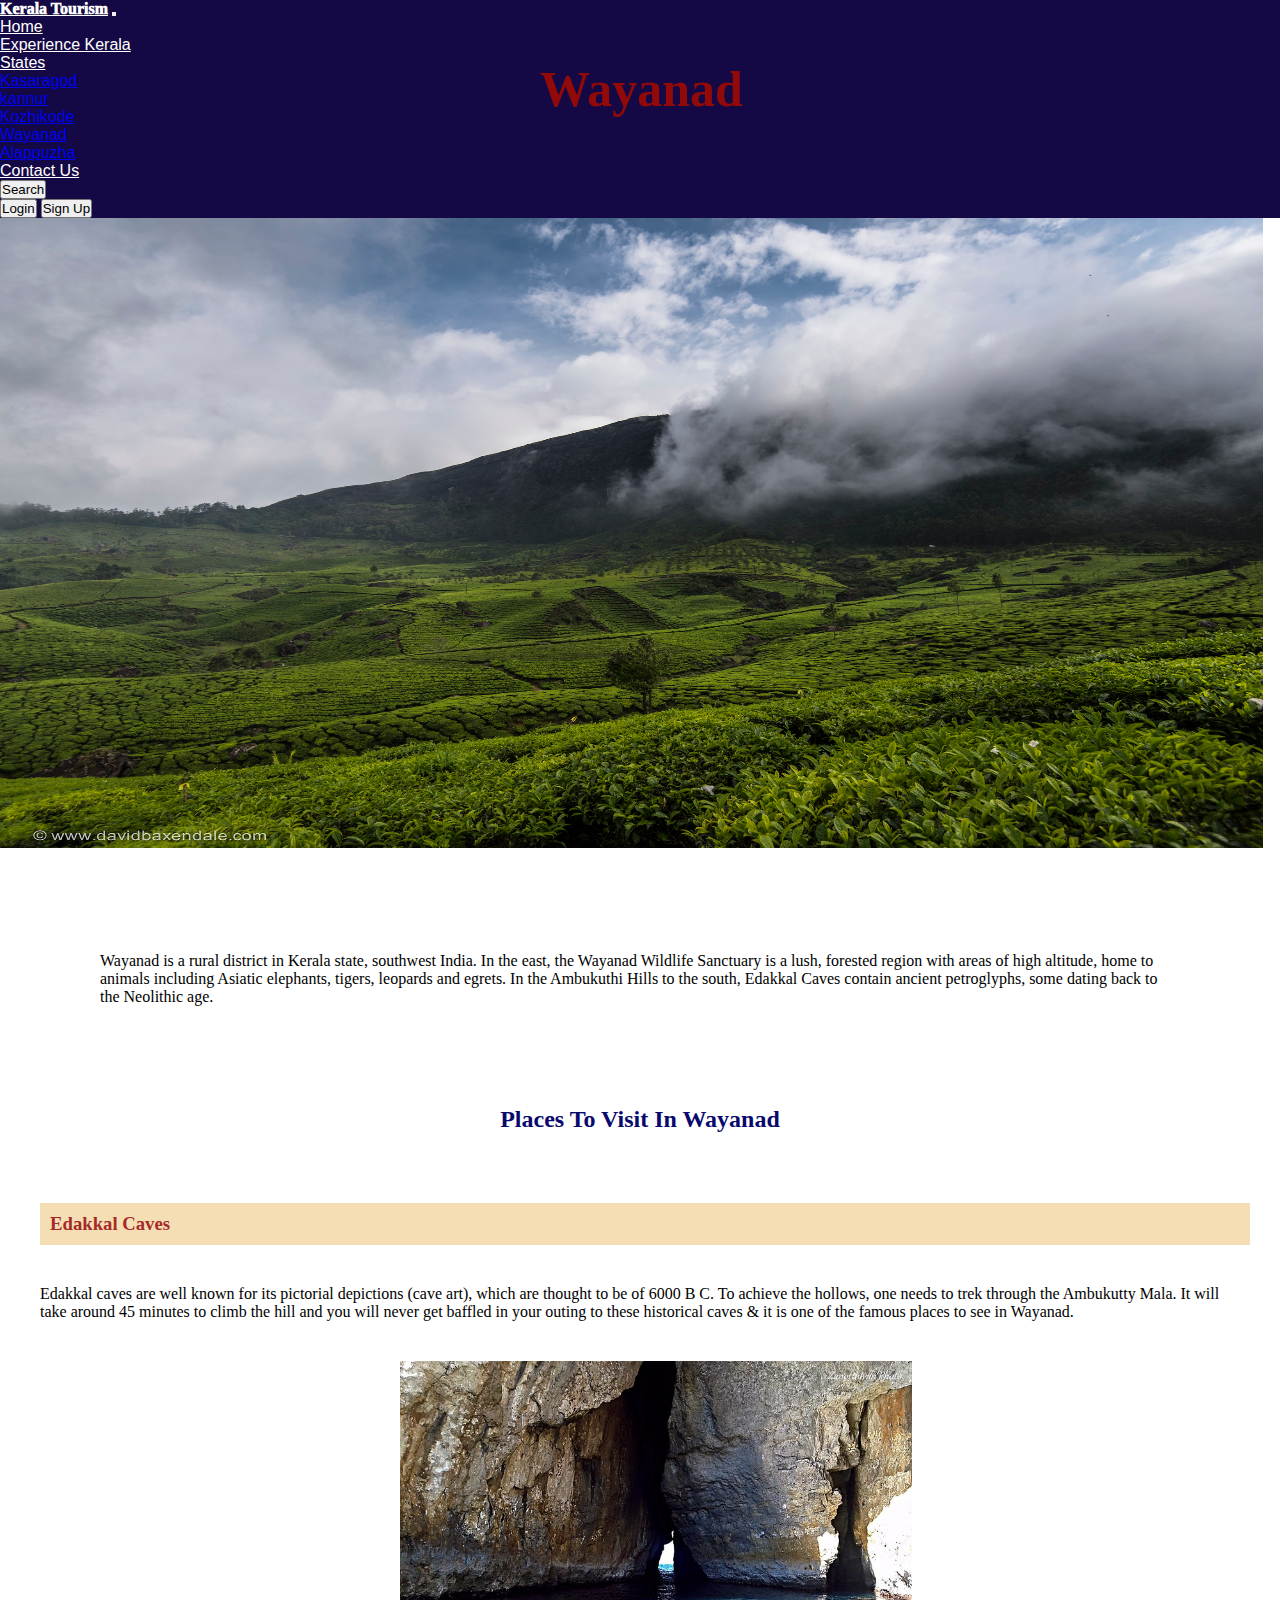
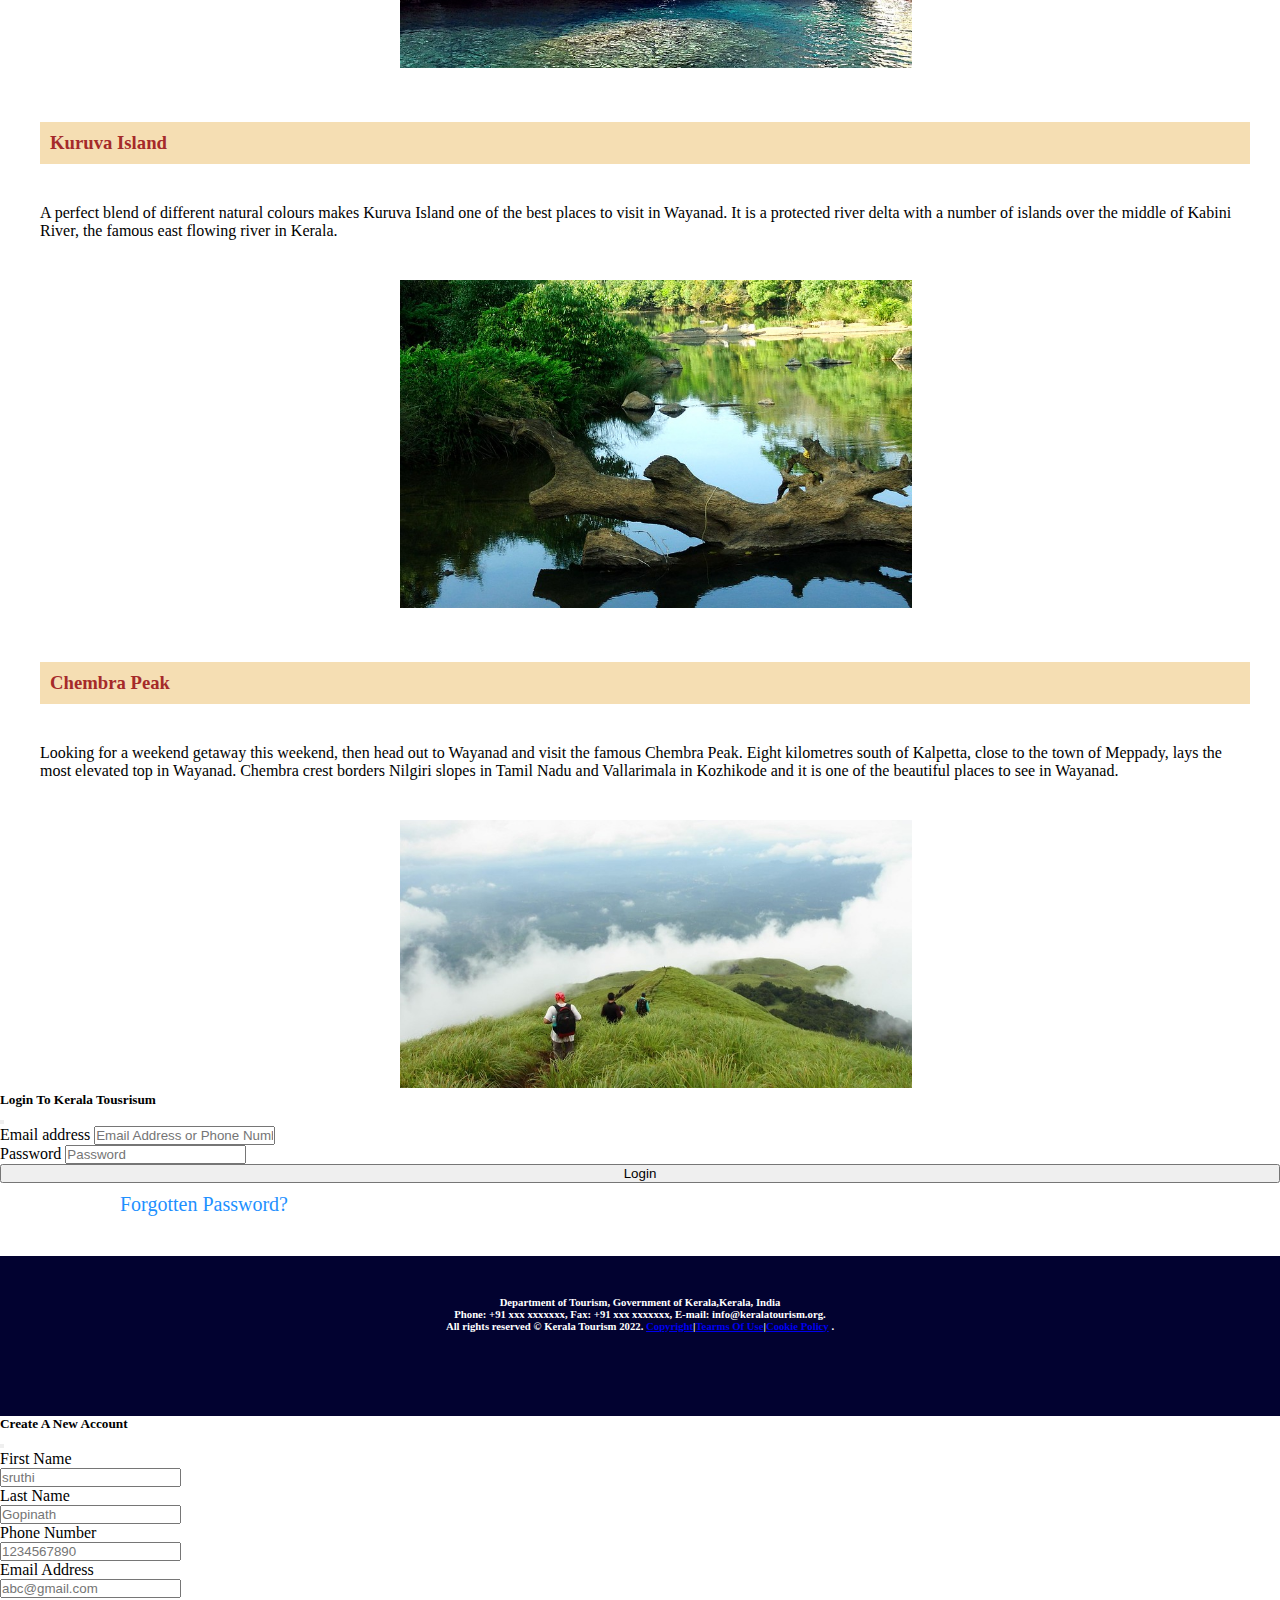
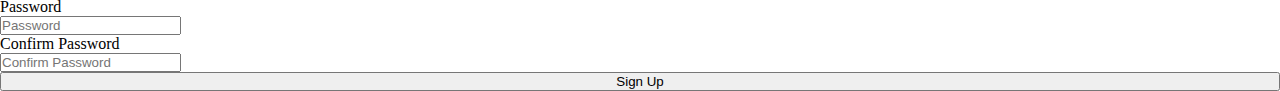
<file: wayanad.html>
<!doctype html>
<html lang="en">
  <head>
    <!-- Required meta tags -->
    <meta charset="utf-8">
    <meta name="viewport" content="width=device-width, initial-scale=1">

    <!-- Bootstrap CSS -->
    <link href="https://cdn.jsdelivr.net/npm/bootstrap@5.1.3/dist/css/bootstrap.min.css" rel="stylesheet" integrity="sha384-1BmE4kWBq78iYhFldvKuhfTAU6auU8tT94WrHftjDbrCEXSU1oBoqyl2QvZ6jIW3" crossorigin="anonymous">
    <link rel="stylesheet" href="style.css">
    <title>Wayanad</title>
  </head>
  <body>
   

    <nav class="navbar navbar-expand-lg fixed-top">
        <div class="container-fluid">
          <a class="navbar-brand" href="#">Kerala Tourism</a>
          
          <button class="navbar-toggler" type="button" data-bs-toggle="collapse" data-bs-target="#navbarSupportedContent" aria-controls="navbarSupportedContent" aria-expanded="false" aria-label="Toggle navigation">
            <span class="navbar-toggler-icon"></span>
          </button>
      
    
          <div class="collapse navbar-collapse justify-content-between" id="navbarSupportedContent">
            <ul class="navbar-nav ms-auto mb-2 mb-lg-0">
              <li class="nav-item">
                <a class="nav-link active" aria-current="page" href="index.html">Home</a>
              </li>
              <li class="nav-item">
                <a class="nav-link" href="#">Experience Kerala</a>
              </li>
              <li class="nav-item dropdown">
                <a class="nav-link dropdown-toggle" href="#" id="navbarDropdown" role="button" data-bs-toggle="dropdown"
                  aria-expanded="false">
                  States
                </a>
                <ul class="dropdown-menu" aria-labelledby="navbarDropdown">
                  <li><a class="dropdown-item" href="kasargod.html">Kasaragod</a></li>
                  <li><a class="dropdown-item" href="kannur.html">kannur</a></li>
                  <li><a class="dropdown-item" href="kozhicode.html">Kozhikode</a></li>
                  <li><a class="dropdown-item" href="wayanad.html">Wayanad</a></li>
                  <li><a class="dropdown-item" href="alappuzha.html">Alappuzha</a></li>
                </ul>
              </li>
              <li class="nav-item">
                <a class="nav-link" href="#">Contact Us</a>
              </li>
            </ul>
    
            <ul class="navbar-nav ms-auto">
              <button class="btn btn-outline-success" type="submit">Search</button>
            </ul>
            <div class="mx-2">
              <button class="btn btn-danger" data-bs-toggle="modal" data-bs-target="#loginModal">Login</button>
              <button class="btn btn-danger" data-bs-toggle="modal" data-bs-target="#signupModal">Sign Up</button>
            </div>
          </div>
          
        </div>
      </nav>
      <!-- content -->
      <div class="kas">
        <img src="wa1.jpg" alt="">
       
        
     <h2>Wayanad</h2>
     <p>Wayanad is a rural district in Kerala state, southwest India. In the east, the Wayanad Wildlife Sanctuary is a lush, forested region with areas of high altitude, home to animals including Asiatic elephants, tigers, leopards and egrets. In the Ambukuthi Hills to the south, Edakkal Caves contain ancient petroglyphs, some dating back to the Neolithic age. </p>
    </div>
<!-- place to visit -->
<div class="baimg">
  <h2>Places To Visit In Wayanad</h2>
  <h3>Edakkal Caves</h3>
  
  <p>Edakkal caves are well known for its pictorial depictions (cave art), which are thought to be of 6000 B C. To achieve the hollows, one needs to trek through the Ambukutty Mala. It will take around 45 minutes to climb the hill and you will never get baffled in your outing to these historical caves & it is one of the famous places to see in Wayanad.  </p>
  
  <img src="wa2.jpg" alt="">
</div>
<div class="baimg">
  
  <h3>Kuruva Island</h3>
<p>A perfect blend of different natural colours makes Kuruva Island one of the best places to visit in Wayanad. It is a protected river delta with a number of islands over the middle of Kabini River, the famous east flowing river in Kerala.</p>
<img src="wa3.jpg" alt="">
</div>

<div class="baimg">
 
  <h3>Chembra Peak</h3>
  <p>Looking for a weekend getaway this weekend, then head out to Wayanad and visit the famous Chembra Peak. Eight kilometres south of Kalpetta, close to the town of Meppady, lays the most elevated top in Wayanad. Chembra crest borders Nilgiri slopes in Tamil Nadu and Vallarimala in Kozhikode and it is one of the beautiful places to see in Wayanad.  </p>
  
  <img src="wa4.jpg" alt="">

</div>

<!-- login modal -->
      <div class="modal fade" id="loginModal" tabindex="-1" aria-labelledby="loginModalLabel" aria-hidden="true">
        <div class="modal-dialog">
          <div class="modal-content">
            <div class="modal-header">
              <h5 class="modal-title" id="loginModalLabel">Login To Kerala Tousrisum</h5>
              <button type="button" class="btn-close" data-bs-dismiss="modal" aria-label="Close"></button>
            </div>
            <div class="modal-body">
    
              <form>
                <div class="mb-3">
                  <label for="exampleInputEmail1" class="form-label">Email address</label>
                  <input type="email" class="form-control" placeholder="Email Address or Phone Number"
                    id="exampleInputEmail1" aria-describedby="emailHelp">
    
                </div>
                <div class="mb-3">
                  <label for="exampleInputPassword1" class="form-label">Password</label>
                  <input type="password" class="form-control" placeholder="Password" id="exampleInputPassword1">
                </div>
    
                <button type="submit" class="btn btn-success">Login</button>
    
                <div class="loaccount">
                <a href="#"
                style="color:dodgerblue" >Forgotten Password?</a>
              </div>
              </form>
            </div>
          </div>
        </div>
      </div>
      <!-- login modal end -->
    <!-- footer -->
      <footer>
        <div class="footer-content">
          <h6>Department of Tourism, Government of Kerala,Kerala, India </h6>
          <h6>Phone: +91 xxx xxxxxxx, Fax: +91 xxx xxxxxxx, E-mail: info@keralatourism.org.</h6>
          <h6>All rights reserved © Kerala Tourism 2022. <a href="#">Copyright</a>|<a href="#">Tearms Of Use</a>|<a href="#">Cookie Policy</a> .</h6>
      
      
        </div>
      </footer>
<!-- footer -->
      
       <!-- SignUp Modal -->
  <div class="modal fade" id="signupModal" tabindex="-1" aria-labelledby="signupModalLabel" aria-hidden="true">
    <div class="modal-dialog">
      <div class="modal-content">
        <div class="modal-header">
          <h5 class="modal-title" id="signupModalLabel">Create A New Account</h5>
          <button type="button" class="btn-close" data-bs-dismiss="modal" aria-label="Close"></button>
        </div>
        <div class="modal-body">
          <div class="form-group">
            <label class="mb-3 control-label">First Name</label>
            <div class="mb-3 inputGroupContainer">
              <div class="input-group">
                <span class="input-group-addon"><i class="glyphicon glyphicon-user"></i></span>
                <input name="first_name" placeholder="sruthi" class="form-control" type="text">
              </div>
            </div>
          </div>

          <div class="form-group">
            <label class="mb-3 control-label">Last Name</label>
            <div class="mb-3 inputGroupContainer">
              <div class="input-group">
                <span class="input-group-addon"><i class="glyphicon glyphicon-user"></i></span>
                <input name="last_name" placeholder="Gopinath" class="form-control" type="text">
              </div>
            </div>
          </div>

          <div class="form-group">
            <label class="mb-3 control-label">Phone Number</label>
            <div class="mb-3 inputGroupContainer">
              <div class="input-group">
                <span class="input-group-addon"><i class="glyphicon glyphicon-user"></i></span>
                <input name="user_name" placeholder="1234567890" class="form-control" type="text">
              </div>
            </div>
          </div>

          <div class="form-group">
            <label class="mb-3 control-label">Email Address</label>
            <div class="mb-3 inputGroupContainer">
              <div class="input-group">
                <span class="input-group-addon"><i class="glyphicon glyphicon-user"></i></span>
                <input name="user_name" placeholder="abc@gmail.com" class="form-control" type="text">
              </div>
            </div>
          </div>

          <div class="form-group">
            <label class="mb-3 control-label">Password</label>
            <div class="mb-3 inputGroupContainer">
              <div class="input-group">
                <span class="input-group-addon"><i class="glyphicon glyphicon-user"></i></span>
                <input name="user_password" placeholder="Password" class="form-control" type="password">
              </div>
            </div>
          </div>
          <div class="form-group">
            <label class="mb-3 control-label">Confirm Password</label>
            <div class="mb-3 inputGroupContainer">
              <div class="input-group">
                <span class="input-group-addon"><i class="glyphicon glyphicon-user"></i></span>
                <input name="confirm_password" placeholder="Confirm Password" class="form-control" type="password">
              </div>
            </div>
          </div>
          <button type="submit" class="btn btn-success">Sign Up</button>
        </div>     
      </div>  
      <!-- end modal -->

    <!-- Optional JavaScript; choose one of the two! -->

    <!-- Option 1: Bootstrap Bundle with Popper -->
    <script src="https://cdn.jsdelivr.net/npm/bootstrap@5.1.3/dist/js/bootstrap.bundle.min.js" integrity="sha384-ka7Sk0Gln4gmtz2MlQnikT1wXgYsOg+OMhuP+IlRH9sENBO0LRn5q+8nbTov4+1p" crossorigin="anonymous"></script>

    <!-- Option 2: Separate Popper and Bootstrap JS -->
    <!--
    <script src="https://cdn.jsdelivr.net/npm/@popperjs/core@2.10.2/dist/umd/popper.min.js" integrity="sha384-7+zCNj/IqJ95wo16oMtfsKbZ9ccEh31eOz1HGyDuCQ6wgnyJNSYdrPa03rtR1zdB" crossorigin="anonymous"></script>
    <script src="https://cdn.jsdelivr.net/npm/bootstrap@5.1.3/dist/js/bootstrap.min.js" integrity="sha384-QJHtvGhmr9XOIpI6YVutG+2QOK9T+ZnN4kzFN1RtK3zEFEIsxhlmWl5/YESvpZ13" crossorigin="anonymous"></script>
    -->
  </body>
</html>
</file>
<file: style.css>
*{
    margin: 0px;
    padding: 0px;

} 
/* navbar */

.navbar{
    background-color: rgb(20, 9, 68);
    
}

.navbar-brand {
    font-weight: 1000; 
    font-family: 'Pacifico', cursive;  
    color: white; 
}
.nav-item{
    font-weight: 500;
    font-family: 'Lucida Sans', 'Lucida Sans Regular', 'Lucida Grande', 'Lucida Sans Unicode', Geneva, Verdana, sans-serif;
   
}

.nav-link{
    font-weight: 500; 
    color: white;
}
.nav-link:hover{
color: orangered;
} 
.navbar-brand:hover{
    color: white; 
}
.navbar-toggler{
  color: white;
}
.navbar-toggler span{
  display: block;
  border: 1px;
  background: rgb(173, 163, 163);
  
  
}

/* modal */
.modal-body .btn{
    width: 100%;
}
.loaccount{
    margin-top: 10px;
    margin-left: 75px;
}
.loaccount a{
    padding: 45px;
    text-decoration: none;
    font-size: 20px;
    
}

/* carosal */

  .carousel-item{
    height: 100vh;
} 

.carousel-caption{
   padding-left: 100px;
  padding-right: 100px;
}
.carousel-caption h5{
    font-size:50px ;
    font-weight: 100;
}
/* cards */
.expe{
   padding-top: 40px; 
   padding-bottom: 40px; 
    text-align: center;
    font-size: 20PX;
    color: rgb(9, 9, 109);
}
.card-body h5{
    font-size: 30px;
    padding-bottom: 5px;
    font-weight: 60;
    color:rgb(9, 9, 109);    
}
.card-body p{
    font-size: 18px;
}
.inner{
    overflow: hidden;
}
.inner img{
    transition: all 1.5s ease;
}
.inner:hover img{
    transform: scale(1.5);
} 
/* state */
#state{
    text-align: center;
     color: rgb(9, 9, 109); 
    margin: 50px;
}
.row1{
  position: relative;
 
}
.map img{
height: 590px;  


margin-left: 350px;

}
.st .st1{
position: absolute; 
top: 7%;
left: 32%;
text-decoration: none;
}
.st .st2{
position: absolute; 
top: 15%;
left: 39%;
text-decoration: none;
}  
.st .st3{
position: absolute; 
top: 25%;
left: 38%;
text-decoration: none;
}  
.st .st4{
  position: absolute; 
  top: 20%;
  left: 45%;
  text-decoration: none;
  }  
  .st .st5{
    position: absolute; 
    top: 37%;
    left: 41%;
    text-decoration: none;
    }  
    .st .st6{
      position: absolute; 
      top: 42%;
      left: 50%;
      text-decoration: none;
      } 
      .st .st7{
        position: absolute; 
        top: 49%;
        left: 46%;
        text-decoration: none;
        } 
        .st .st8{
          position: absolute; 
          top: 59%;
          left: 47%;
          text-decoration: none;
          }  
          .st .st9{
            position: absolute; 
            top: 62%;
            left: 55%;
            text-decoration: none;
            }   
            .st .st10{
              position: absolute; 
              top: 67%;
              left: 50%;
              text-decoration: none;
              }  
            .st .st11{
                position: absolute; 
                top: 72%;
                left: 45%;
                text-decoration: none;
                }  
                .st .st12{
                  position: absolute; 
                  top: 77%;
                  left: 55%;
                  text-decoration: none;
                  }  
                  .st .st13{
                    position: absolute; 
                    top: 83%;
                    left: 54%;
                    text-decoration: none;
                    }   
                    .st .st14{
                      position: absolute; 
                      top: 90%;
                      left: 56%;
                      text-decoration: none;
                      }     
  /* connect with us */
   .connect{
    text-align: center;
    padding-top: 40px;
    color: rgb(9, 9, 109);

  }  
  .contact{
    padding-left: 300px;
    padding-top: 30px;
  }
  .fa-brands{
    font-size: 60px;
    padding: 10px;
    
  }
  .fa-youtube{
    color: red;
  }
  .fa-facebook{
    color:blue;
  }
  .fa-twitter{
    color:skyblue;
  }
  .fa-instagram{
    color:pink;
  }
  .fa-whatsapp{
    color:green;
  }
  .fa-pinterest{
    color:red;
  }
  .fa-linkedin-in{
    color:skyblue;
  }
  /* footer */
  footer{
    background-color:rgb(2, 2, 48);
    height: 160px;
   margin-top: 40px;
  }
.footer-content{
color: white;
text-align: center;
padding-top: 40px;
}
/* districs */
.kas img{
  width: 98.7vw;
   height: 70vh;
   position: relative;
}
.kas h2{
  position: absolute;
  top: 60px;
   left: 540px; 
  color: rgb(145, 9, 9);
  font-family: 'Times New Roman', Times, serif;
  font-size: 50px;
  font-weight: 30px;
}
.kas p{
  margin: 100px;
}

.baimg img{
   width: 40%; 
  margin-left: 400px;
  
  
}
.baimg h2{
  color: rgb(9, 9, 109);
  text-align: center;
  margin-bottom: 70px;

}
.baimg h3{
 margin-left: 40px;
 color: brown;
 margin-top: 50px;
 margin-right: 30px;
 background-color: wheat;
 padding: 10px;

}
.baimg p{
 margin: 40px;
}
</file>
